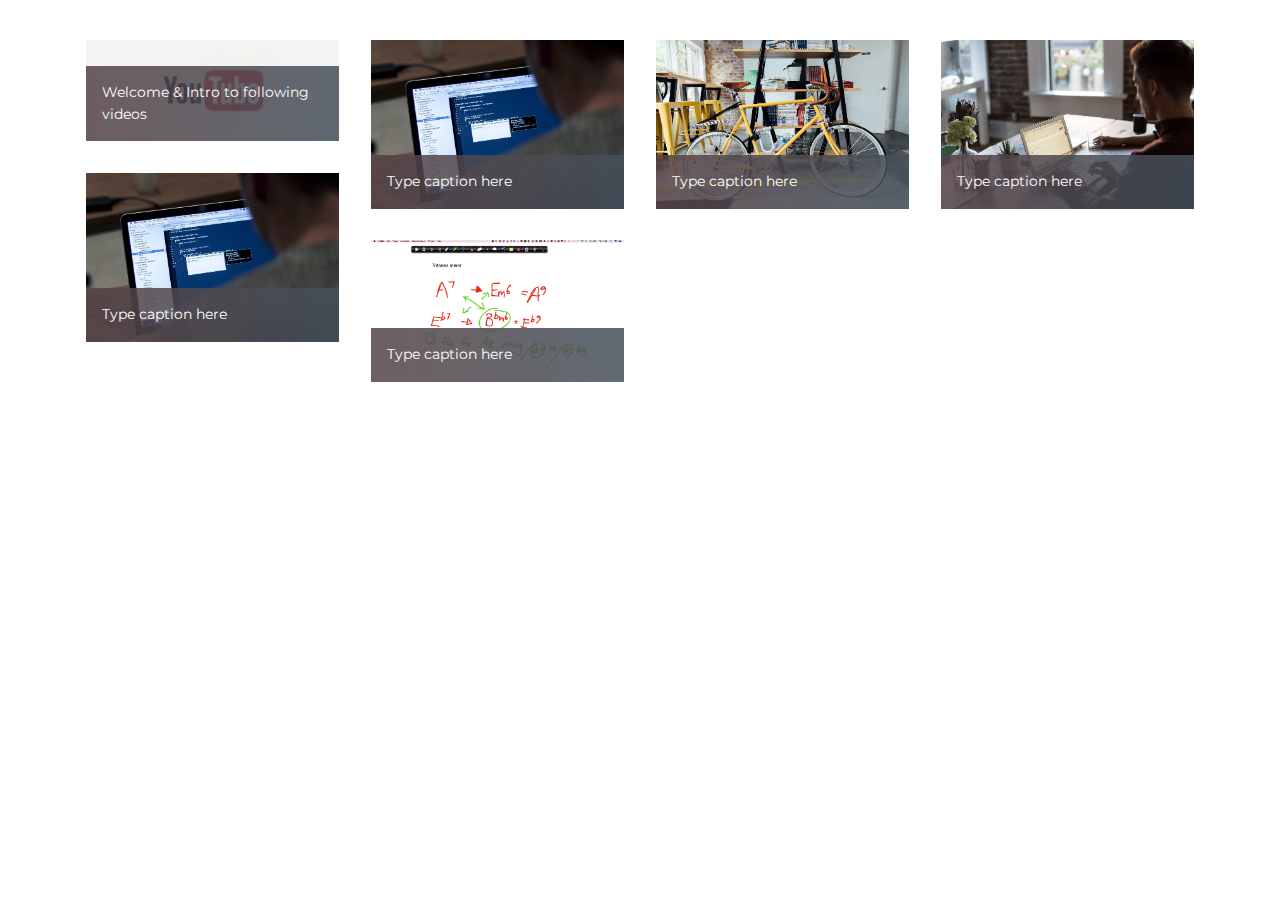
<file: index.html>
<!DOCTYPE html>
<html>
<head>
  <!-- Site made with Mobirise Website Builder v3.11.1, https://mobirise.com -->
  <meta charset="UTF-8">
  <meta http-equiv="X-UA-Compatible" content="IE=edge">
  <meta name="generator" content="Mobirise v3.11.1, mobirise.com">
  <meta name="viewport" content="width=device-width, initial-scale=1">
  <link rel="shortcut icon" href="assets/images/logo.png" type="image/x-icon">
  <meta name="description" content="">
  
  <link rel="stylesheet" href="https://fonts.googleapis.com/css?family=Lora:400,700,400italic,700italic&amp;subset=latin">
  <link rel="stylesheet" href="https://fonts.googleapis.com/css?family=Montserrat:400,700">
  <link rel="stylesheet" href="https://fonts.googleapis.com/css?family=Raleway:100,100i,200,200i,300,300i,400,400i,500,500i,600,600i,700,700i,800,800i,900,900i">
  <link rel="stylesheet" href="assets/bootstrap-material-design-font/css/material.css">
  <link rel="stylesheet" href="assets/et-line-font-plugin/style.css">
  <link rel="stylesheet" href="assets/tether/tether.min.css">
  <link rel="stylesheet" href="assets/bootstrap/css/bootstrap.min.css">
  <link rel="stylesheet" href="assets/animate.css/animate.min.css">
  <link rel="stylesheet" href="assets/theme/css/style.css">
  <link rel="stylesheet" href="assets/mobirise-gallery/style.css">
  <link rel="stylesheet" href="assets/mobirise/css/mbr-additional.css" type="text/css">
  
  
  
</head>
<body>
<section class="mbr-gallery mbr-section mbr-section-nopadding mbr-slider-carousel" id="gallery3-5" data-filter="false" style="background-color: rgb(255, 255, 255); padding-top: 1.5rem; padding-bottom: 1.5rem;">
    <!-- Filter -->
    

    <!-- Gallery -->
    <div class="mbr-gallery-row container">
        <div class=" mbr-gallery-layout-default">
            <div>
                <div>
                    <div class="mbr-gallery-item mbr-gallery-item__mobirise3 mbr-gallery-item--p1 video-slide" data-tags="Animated" data-video-url="https://vimeo.com/164221927">
                        <div href="#lb-gallery3-5" data-slide-to="0" data-toggle="modal">
                            <div></div>
                            <img alt="" src="assets/images/logo.jpg">

                            
                            <span class="icon-video"></span>
                            
                            <span class="mbr-gallery-title">Welcome &amp; Intro to following videos<br></span>
                        </div>
                    </div><div class="mbr-gallery-item mbr-gallery-item__mobirise3 mbr-gallery-item--p1" data-tags="Responsive" data-video-url="false">
                        <div href="#lb-gallery3-5" data-slide-to="1" data-toggle="modal">
                            
                            

                            <img alt="" src="assets/images/code-man-small.jpg">
                            
                            <span class="icon-focus"></span>
                            <span class="mbr-gallery-title">Type caption here</span>
                        </div>
                    </div><div class="mbr-gallery-item mbr-gallery-item__mobirise3 mbr-gallery-item--p1" data-tags="Awesome" data-video-url="false">
                        <div href="#lb-gallery3-5" data-slide-to="2" data-toggle="modal">
                            
                            

                            <img alt="" src="assets/images/bike-small.jpg">
                            
                            <span class="icon-focus"></span>
                            <span class="mbr-gallery-title">Type caption here</span>
                        </div>
                    </div><div class="mbr-gallery-item mbr-gallery-item__mobirise3 mbr-gallery-item--p1" data-tags="Creative" data-video-url="false">
                        <div href="#lb-gallery3-5" data-slide-to="3" data-toggle="modal">
                            
                            

                            <img alt="" src="assets/images/coworkers-small.jpg">
                            
                            <span class="icon-focus"></span>
                            <span class="mbr-gallery-title">Type caption here</span>
                        </div>
                    </div><div class="mbr-gallery-item mbr-gallery-item__mobirise3 mbr-gallery-item--p1" data-tags="Responsive" data-video-url="false">
                        <div href="#lb-gallery3-5" data-slide-to="4" data-toggle="modal">
                            
                            

                            <img alt="" src="assets/images/code-man-small.jpg">
                            
                            <span class="icon-focus"></span>
                            <span class="mbr-gallery-title">Type caption here</span>
                        </div>
                    </div><div class="mbr-gallery-item mbr-gallery-item__mobirise3 mbr-gallery-item--p1" data-tags="Responsive" data-video-url="false">
                        <div href="#lb-gallery3-5" data-slide-to="5" data-toggle="modal">
                            
                            

                            <img alt="" src="assets/images/alex-tritones-minor-explanation-2000x1122-800x448.png">
                            
                            <span class="icon-focus"></span>
                            <span class="mbr-gallery-title">Type caption here</span>
                        </div>
                    </div>
                </div>
            </div>
            <div class="clearfix"></div>
        </div>
    </div>

    <!-- Lightbox -->
    <div data-app-prevent-settings="" class="mbr-slider modal fade carousel slide" tabindex="-1" data-keyboard="true" data-interval="false" id="lb-gallery3-5">
        <div class="modal-dialog">
            <div class="modal-content">
                <div class="modal-body">
                    <ol class="carousel-indicators">
                        <li data-app-prevent-settings="" data-target="#lb-gallery3-5" data-slide-to="0"></li><li data-app-prevent-settings="" data-target="#lb-gallery3-5" data-slide-to="1"></li><li data-app-prevent-settings="" data-target="#lb-gallery3-5" data-slide-to="2"></li><li data-app-prevent-settings="" data-target="#lb-gallery3-5" data-slide-to="3"></li><li data-app-prevent-settings="" data-target="#lb-gallery3-5" data-slide-to="4"></li><li data-app-prevent-settings="" data-target="#lb-gallery3-5" class=" active" data-slide-to="5"></li>
                    </ol>
                    <div class="carousel-inner">
                        <div class="carousel-item video-container">
                            <img alt="" src="assets/images/desktop.jpg">
                        </div><div class="carousel-item">
                            <img alt="" src="assets/images/code-man.jpg">
                        </div><div class="carousel-item">
                            <img alt="" src="assets/images/bike.jpg">
                        </div><div class="carousel-item">
                            <img alt="" src="assets/images/coworkers.jpg">
                        </div><div class="carousel-item">
                            <img alt="" src="assets/images/code-man.jpg">
                        </div><div class="carousel-item active">
                            <img alt="" src="assets/images/alex-tritones-minor-explanation-2000x1122.png">
                        </div>
                    </div>
                    <a class="left carousel-control" role="button" data-slide="prev" href="#lb-gallery3-5">
                        <span class="icon-prev" aria-hidden="true"></span>
                        <span class="sr-only">Previous</span>
                    </a>
                    <a class="right carousel-control" role="button" data-slide="next" href="#lb-gallery3-5">
                        <span class="icon-next" aria-hidden="true"></span>
                        <span class="sr-only">Next</span>
                    </a>

                    <a class="close" href="#" role="button" data-dismiss="modal">
                        <span aria-hidden="true">×</span>
                        <span class="sr-only">Close</span>
                    </a>
                </div>
            </div>
        </div>
    </div>
</section>


  <section class="engine"><a rel="external" href="https://mobirise.com">Mobirise</a></section><script src="assets/web/assets/jquery/jquery.min.js"></script>
  <script src="assets/tether/tether.min.js"></script>
  <script src="assets/bootstrap/js/bootstrap.min.js"></script>
  <script src="assets/smooth-scroll/SmoothScroll.js"></script>
  <script src="assets/masonry/masonry.pkgd.min.js"></script>
  <script src="assets/imagesloaded/imagesloaded.pkgd.min.js"></script>
  <script src="assets/bootstrap-carousel-swipe/bootstrap-carousel-swipe.js"></script>
  <script src="assets/viewportChecker/jquery.viewportchecker.js"></script>
  <script src="assets/theme/js/script.js"></script>
  <script src="assets/mobirise-gallery/player.min.js"></script>
  <script src="assets/mobirise-gallery/script.js"></script>
  
  
  <input name="animation" type="hidden">
   <div id="scrollToTop" class="scrollToTop mbr-arrow-up"><a style="text-align: center;"><i class="mbr-arrow-up-icon"></i></a></div>
  </body>
</html>
</file>
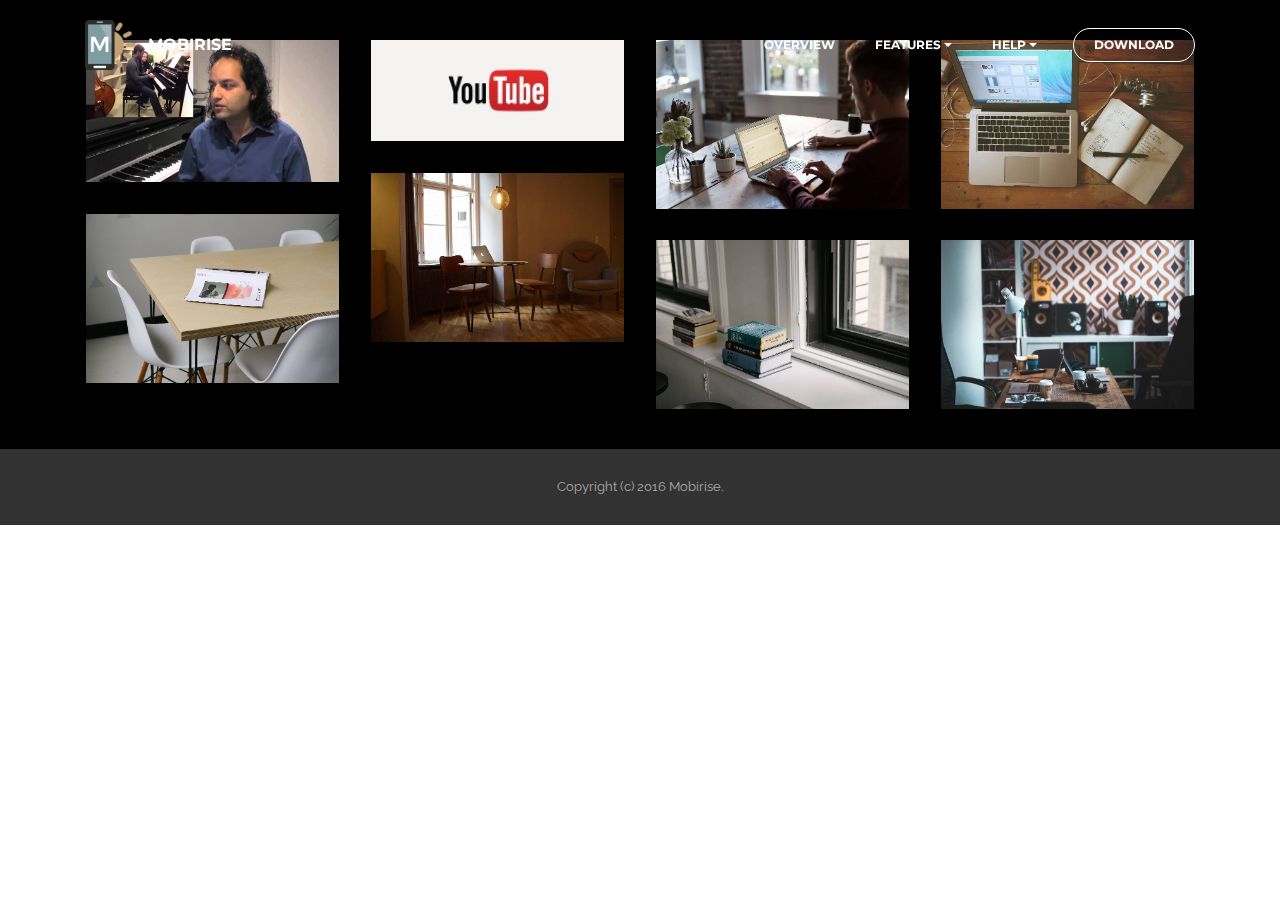
<file: page1.html>
<!DOCTYPE html>
<html>
<head>
  <!-- Site made with Mobirise Website Builder v3.11.1, https://mobirise.com -->
  <meta charset="UTF-8">
  <meta http-equiv="X-UA-Compatible" content="IE=edge">
  <meta name="generator" content="Mobirise v3.11.1, mobirise.com">
  <meta name="viewport" content="width=device-width, initial-scale=1">
  <link rel="shortcut icon" href="assets/images/logo.png" type="image/x-icon">
  <meta name="description" content="Website Builder Description">
  <title>Website Builder Title</title>
  <link rel="stylesheet" href="https://fonts.googleapis.com/css?family=Lora:400,700,400italic,700italic&amp;subset=latin">
  <link rel="stylesheet" href="https://fonts.googleapis.com/css?family=Montserrat:400,700">
  <link rel="stylesheet" href="https://fonts.googleapis.com/css?family=Raleway:100,100i,200,200i,300,300i,400,400i,500,500i,600,600i,700,700i,800,800i,900,900i">
  <link rel="stylesheet" href="assets/bootstrap-material-design-font/css/material.css">
  <link rel="stylesheet" href="assets/et-line-font-plugin/style.css">
  <link rel="stylesheet" href="assets/tether/tether.min.css">
  <link rel="stylesheet" href="assets/bootstrap/css/bootstrap.min.css">
  <link rel="stylesheet" href="assets/dropdown/css/style.css">
  <link rel="stylesheet" href="assets/animate.css/animate.min.css">
  <link rel="stylesheet" href="assets/theme/css/style.css">
  <link rel="stylesheet" href="assets/mobirise-gallery/style.css">
  <link rel="stylesheet" href="assets/mobirise/css/mbr-additional.css" type="text/css">
  
  
  
</head>
<body>
<section id="menu-2">

    <nav class="navbar navbar-dropdown bg-color transparent navbar-fixed-top">
        <div class="container">

            <div class="mbr-table">
                <div class="mbr-table-cell">

                    <div class="navbar-brand">
                        <a href="https://mobirise.com" class="navbar-logo"><img src="assets/images/logo4.png" alt="Mobirise"></a>
                        <a class="navbar-caption" href="https://mobirise.com">MOBIRISE</a>
                    </div>

                </div>
                <div class="mbr-table-cell">

                    <button class="navbar-toggler pull-xs-right hidden-md-up" type="button" data-toggle="collapse" data-target="#exCollapsingNavbar">
                        <div class="hamburger-icon"></div>
                    </button>

                    <ul class="nav-dropdown collapse pull-xs-right nav navbar-nav navbar-toggleable-sm" id="exCollapsingNavbar"><li class="nav-item"><a class="nav-link link" href="https://mobirise.com/">OVERVIEW</a></li><li class="nav-item dropdown"><a class="nav-link link dropdown-toggle" data-toggle="dropdown-submenu" href="https://mobirise.com/">FEATURES</a><div class="dropdown-menu"><a class="dropdown-item" href="https://mobirise.com/">Mobile friendly</a><a class="dropdown-item" href="https://mobirise.com/">Based on Bootstrap</a><div class="dropdown"><a class="dropdown-item dropdown-toggle" data-toggle="dropdown-submenu" href="https://mobirise.com/">Trendy blocks</a><div class="dropdown-menu dropdown-submenu"><a class="dropdown-item" href="https://mobirise.com/">Image/content slider</a><a class="dropdown-item" href="https://mobirise.com/">Contact forms</a><a class="dropdown-item" href="https://mobirise.com/">Image gallery</a><a class="dropdown-item" href="https://mobirise.com/">Mobile menu</a><a class="dropdown-item" href="https://mobirise.com/">Google maps</a><a class="dropdown-item" href="https://mobirise.com/">Social buttons</a><a class="dropdown-item" href="https://mobirise.com/">Google fonts</a><a class="dropdown-item" href="https://mobirise.com/">Video background</a></div></div><a class="dropdown-item" href="https://mobirise.com/">Host anywhere</a></div></li><li class="nav-item dropdown"><a class="nav-link link dropdown-toggle" data-toggle="dropdown-submenu" href="https://mobirise.com/">HELP</a><div class="dropdown-menu"><a class="dropdown-item" href="http://forums.mobirise.com/">Forum</a><a class="dropdown-item" href="https://mobirise.com/">Tutorials</a><a class="dropdown-item" href="https://mobirise.com/">Contact us</a></div></li><li class="nav-item nav-btn"><a class="nav-link btn btn-white btn-white-outline" href="https://mobirise.com/">DOWNLOAD</a></li></ul>
                    <button hidden="" class="navbar-toggler navbar-close" type="button" data-toggle="collapse" data-target="#exCollapsingNavbar">
                        <div class="close-icon"></div>
                    </button>

                </div>
            </div>

        </div>
    </nav>

</section>

<section class="engine"><a rel="external" href="https://mobirise.com">mobirise.com</a></section><section class="mbr-gallery mbr-section mbr-section-nopadding mbr-slider-carousel mbr-after-navbar" id="gallery3-4" data-filter="false" style="background-color: rgb(0, 0, 0); padding-top: 1.5rem; padding-bottom: 1.5rem;">
    <!-- Filter -->
    

    <!-- Gallery -->
    <div class="mbr-gallery-row container">
        <div class=" mbr-gallery-layout-default">
            <div>
                <div>
                    <div class="mbr-gallery-item mbr-gallery-item__mobirise3 mbr-gallery-item--p1 video-slide" data-tags="Awesome" data-video-url="https://www.youtube.com/watch?v=nrReafgzprQ">
                        <div href="#lb-gallery3-4" data-slide-to="0" data-toggle="modal">
                            <div></div>
                            <img alt="" src="assets/images/2017-02-03-08-14-19.jpg">

                            
                            <span class="icon-video"></span>
                            
                            
                        </div>
                    </div><div class="mbr-gallery-item mbr-gallery-item__mobirise3 mbr-gallery-item--p1 video-slide" data-tags="Responsive" data-video-url="https://vimeo.com/164221927">
                        <div href="#lb-gallery3-4" data-slide-to="1" data-toggle="modal">
                            <div></div>
                            <img alt="" src="assets/images/logo.jpg">

                            
                            <span class="icon-video"></span>
                            
                            
                        </div>
                    </div><div class="mbr-gallery-item mbr-gallery-item__mobirise3 mbr-gallery-item--p1" data-tags="Creative" data-video-url="false">
                        <div href="#lb-gallery3-4" data-slide-to="2" data-toggle="modal">
                            
                            

                            <img alt="" src="assets/images/coworkers-small.jpg">
                            
                            <span class="icon-focus"></span>
                            
                        </div>
                    </div><div class="mbr-gallery-item mbr-gallery-item__mobirise3 mbr-gallery-item--p1" data-tags="Animated" data-video-url="false">
                        <div href="#lb-gallery3-4" data-slide-to="3" data-toggle="modal">
                            
                            

                            <img alt="" src="assets/images/desktop-small.jpg">
                            
                            <span class="icon-focus"></span>
                            
                        </div>
                    </div><div class="mbr-gallery-item mbr-gallery-item__mobirise3 mbr-gallery-item--p1" data-tags="Awesome" data-video-url="false">
                        <div href="#lb-gallery3-4" data-slide-to="4" data-toggle="modal">
                            
                            

                            <img alt="" src="assets/images/room-laptop-small.jpg">
                            
                            <span class="icon-focus"></span>
                            
                        </div>
                    </div><div class="mbr-gallery-item mbr-gallery-item__mobirise3 mbr-gallery-item--p1" data-tags="Beautiful" data-video-url="false">
                        <div href="#lb-gallery3-4" data-slide-to="5" data-toggle="modal">
                            
                            

                            <img alt="" src="assets/images/table-small.jpg">
                            
                            <span class="icon-focus"></span>
                            
                        </div>
                    </div><div class="mbr-gallery-item mbr-gallery-item__mobirise3 mbr-gallery-item--p1" data-tags="Responsive" data-video-url="false">
                        <div href="#lb-gallery3-4" data-slide-to="6" data-toggle="modal">
                            
                            

                            <img alt="" src="assets/images/windows-books-small.jpg">
                            
                            <span class="icon-focus"></span>
                            
                        </div>
                    </div><div class="mbr-gallery-item mbr-gallery-item__mobirise3 mbr-gallery-item--p1" data-tags="Animated" data-video-url="false">
                        <div href="#lb-gallery3-4" data-slide-to="7" data-toggle="modal">
                            
                            

                            <img alt="" src="assets/images/working-area-small.jpg">
                            
                            <span class="icon-focus"></span>
                            
                        </div>
                    </div>
                </div>
            </div>
            <div class="clearfix"></div>
        </div>
    </div>

    <!-- Lightbox -->
    <div data-app-prevent-settings="" class="mbr-slider modal fade carousel slide" tabindex="-1" data-keyboard="true" data-interval="false" id="lb-gallery3-4">
        <div class="modal-dialog">
            <div class="modal-content">
                <div class="modal-body">
                    <ol class="carousel-indicators">
                        <li data-app-prevent-settings="" data-target="#lb-gallery3-4" data-slide-to="0"></li><li data-app-prevent-settings="" data-target="#lb-gallery3-4" class=" active" data-slide-to="1"></li><li data-app-prevent-settings="" data-target="#lb-gallery3-4" data-slide-to="2"></li><li data-app-prevent-settings="" data-target="#lb-gallery3-4" data-slide-to="3"></li><li data-app-prevent-settings="" data-target="#lb-gallery3-4" data-slide-to="4"></li><li data-app-prevent-settings="" data-target="#lb-gallery3-4" data-slide-to="5"></li><li data-app-prevent-settings="" data-target="#lb-gallery3-4" data-slide-to="6"></li><li data-app-prevent-settings="" data-target="#lb-gallery3-4" data-slide-to="7"></li>
                    </ol>
                    <div class="carousel-inner">
                        <div class="carousel-item video-container">
                            <img alt="" src="assets/images/bike.jpg">
                        </div><div class="carousel-item active video-container">
                            <img alt="" src="assets/images/code-man.jpg">
                        </div><div class="carousel-item">
                            <img alt="" src="assets/images/coworkers.jpg">
                        </div><div class="carousel-item">
                            <img alt="" src="assets/images/desktop.jpg">
                        </div><div class="carousel-item">
                            <img alt="" src="assets/images/room-laptop.jpg">
                        </div><div class="carousel-item">
                            <img alt="" src="assets/images/table.jpg">
                        </div><div class="carousel-item">
                            <img alt="" src="assets/images/windows-books.jpg">
                        </div><div class="carousel-item">
                            <img alt="" src="assets/images/working-area.jpg">
                        </div>
                    </div>
                    <a class="left carousel-control" role="button" data-slide="prev" href="#lb-gallery3-4">
                        <span class="icon-prev" aria-hidden="true"></span>
                        <span class="sr-only">Previous</span>
                    </a>
                    <a class="right carousel-control" role="button" data-slide="next" href="#lb-gallery3-4">
                        <span class="icon-next" aria-hidden="true"></span>
                        <span class="sr-only">Next</span>
                    </a>

                    <a class="close" href="#" role="button" data-dismiss="modal">
                        <span aria-hidden="true">×</span>
                        <span class="sr-only">Close</span>
                    </a>
                </div>
            </div>
        </div>
    </div>
</section>

<footer class="mbr-small-footer mbr-section mbr-section-nopadding" id="footer1-3" style="background-color: rgb(50, 50, 50); padding-top: 1.75rem; padding-bottom: 1.75rem;">
    
    <div class="container">
        <p class="text-xs-center">Copyright (c) 2016 Mobirise.</p>
    </div>
</footer>


  <script src="assets/web/assets/jquery/jquery.min.js"></script>
  <script src="assets/tether/tether.min.js"></script>
  <script src="assets/bootstrap/js/bootstrap.min.js"></script>
  <script src="assets/smooth-scroll/SmoothScroll.js"></script>
  <script src="assets/dropdown/js/script.min.js"></script>
  <script src="assets/touchSwipe/jquery.touchSwipe.min.js"></script>
  <script src="assets/viewportChecker/jquery.viewportchecker.js"></script>
  <script src="assets/masonry/masonry.pkgd.min.js"></script>
  <script src="assets/imagesloaded/imagesloaded.pkgd.min.js"></script>
  <script src="assets/bootstrap-carousel-swipe/bootstrap-carousel-swipe.js"></script>
  <script src="assets/theme/js/script.js"></script>
  <script src="assets/mobirise-gallery/player.min.js"></script>
  <script src="assets/mobirise-gallery/script.js"></script>
  
  
  <input name="animation" type="hidden">
   <div id="scrollToTop" class="scrollToTop mbr-arrow-up"><a style="text-align: center;"><i class="mbr-arrow-up-icon"></i></a></div>
  </body>
</html>
</file>
<file: assets/bootstrap-material-design-font/css/material.css>
@font-face {
  font-family: 'Material-Design-Icons';
  src: url('../fonts/Material-Design-Icons.eot?3ocs8m');
  src: url('../fonts/Material-Design-Icons.eot?#iefix3ocs8m') format('embedded-opentype'), url('../fonts/Material-Design-Icons.woff?3ocs8m') format('woff'), url('../fonts/Material-Design-Icons.ttf?3ocs8m') format('truetype'), url('../fonts/Material-Design-Icons.svg?3ocs8m#Material-Design-Icons') format('svg');
  font-weight: normal;
  font-style: normal;
}
[class^="mdi-"],
[class*="mdi-"] {
  speak: none;
  display: inline-block;
  font-style: normal;
  font-variant:normal;
  font-weight:normal;
  /*font-size:24px;*/
  line-height:1;
  font-family:'Material-Design-Icons' !important;
  text-rendering: auto;
  
  -webkit-font-smoothing: antialiased;
  -moz-osx-font-smoothing: grayscale;
  -webkit-transform: translate(0, 0);
      -ms-transform: translate(0, 0);
          transform: translate(0, 0);
}
[class^="mdi-"]:before,
[class*="mdi-"]:before {
  display: inline-block;
  speak: none;
  text-decoration: inherit;
}
[class^="mdi-"].pull-left,
[class*="mdi-"].pull-left {
  margin-right: .3em;
}
[class^="mdi-"].pull-right,
[class*="mdi-"].pull-right {
  margin-left: .3em;
}
[class^="mdi-"].mdi-lg:before,
[class*="mdi-"].mdi-lg:before,
[class^="mdi-"].mdi-lg:after,
[class*="mdi-"].mdi-lg:after {
  font-size: 1.33333333em;
  line-height: 0.75em;
  vertical-align: -15%;
}
[class^="mdi-"].mdi-2x:before,
[class*="mdi-"].mdi-2x:before,
[class^="mdi-"].mdi-2x:after,
[class*="mdi-"].mdi-2x:after {
  font-size: 2em;
}
[class^="mdi-"].mdi-3x:before,
[class*="mdi-"].mdi-3x:before,
[class^="mdi-"].mdi-3x:after,
[class*="mdi-"].mdi-3x:after {
  font-size: 3em;
}
[class^="mdi-"].mdi-4x:before,
[class*="mdi-"].mdi-4x:before,
[class^="mdi-"].mdi-4x:after,
[class*="mdi-"].mdi-4x:after {
  font-size: 4em;
}
[class^="mdi-"].mdi-5x:before,
[class*="mdi-"].mdi-5x:before,
[class^="mdi-"].mdi-5x:after,
[class*="mdi-"].mdi-5x:after {
  font-size: 5em;
}
[class^="mdi-device-signal-cellular-"]:after,
[class^="mdi-device-battery-"]:after,
[class^="mdi-device-battery-charging-"]:after,
[class^="mdi-device-signal-cellular-connected-no-internet-"]:after,
[class^="mdi-device-signal-wifi-"]:after,
[class^="mdi-device-signal-wifi-statusbar-not-connected"]:after,
.mdi-device-network-wifi:after {
  opacity: .3;
  position: absolute;
  left: 0;
  top: 0;
  z-index: 1;
  display: inline-block;
  speak: none;
  text-decoration: inherit;
}
[class^="mdi-device-signal-cellular-"]:after {
  content: "\e758";
}
[class^="mdi-device-battery-"]:after {
  content: "\e735";
}
[class^="mdi-device-battery-charging-"]:after {
  content: "\e733";
}
[class^="mdi-device-signal-cellular-connected-no-internet-"]:after {
  content: "\e75d";
}
[class^="mdi-device-signal-wifi-"]:after,
.mdi-device-network-wifi:after {
  content: "\e765";
}
[class^="mdi-device-signal-wifi-statusbasr-not-connected"]:after {
  content: "\e8f7";
}
.mdi-device-signal-cellular-off:after,
.mdi-device-signal-cellular-null:after,
.mdi-device-signal-cellular-no-sim:after,
.mdi-device-signal-wifi-off:after,
.mdi-device-signal-wifi-4-bar:after,
.mdi-device-signal-cellular-4-bar:after,
.mdi-device-battery-alert:after,
.mdi-device-signal-cellular-connected-no-internet-4-bar:after,
.mdi-device-battery-std:after,
.mdi-device-battery-full .mdi-device-battery-unknown:after {
  content: "";
}
.mdi-fw {
  width: 1.28571429em;
  text-align: center;
}
.mdi-ul {
  padding-left: 0;
  margin-left: 2.14285714em;
  list-style-type: none;
}
.mdi-ul > li {
  position: relative;
}
.mdi-li {
  position: absolute;
  left: -2.14285714em;
  width: 2.14285714em;
  top: 0.14285714em;
  text-align: center;
}
.mdi-li.mdi-lg {
  left: -1.85714286em;
}
.mdi-border {
  padding: .2em .25em .15em;
  border: solid 0.08em #eeeeee;
  border-radius: .1em;
}
.mdi-spin {
  -webkit-animation: mdi-spin 2s infinite linear;
  animation: mdi-spin 2s infinite linear;
  -webkit-transform-origin: 50% 50%;
  -ms-transform-origin: 50% 50%;
      transform-origin: 50% 50%;
}
.mdi-pulse {
  -webkit-animation: mdi-spin 1s steps(8) infinite;
  animation: mdi-spin 1s steps(8) infinite;
  -webkit-transform-origin: 50% 50%;
  -ms-transform-origin: 50% 50%;
      transform-origin: 50% 50%;
}
@-webkit-keyframes mdi-spin {
  0% {
    -webkit-transform: rotate(0deg);
    transform: rotate(0deg);
  }
  100% {
    -webkit-transform: rotate(359deg);
    transform: rotate(359deg);
  }
}
@keyframes mdi-spin {
  0% {
    -webkit-transform: rotate(0deg);
    transform: rotate(0deg);
  }
  100% {
    -webkit-transform: rotate(359deg);
    transform: rotate(359deg);
  }
}
.mdi-rotate-90 {
  filter: progid:DXImageTransform.Microsoft.BasicImage(rotation=1);
  -webkit-transform: rotate(90deg);
  -ms-transform: rotate(90deg);
  transform: rotate(90deg);
}
.mdi-rotate-180 {
  filter: progid:DXImageTransform.Microsoft.BasicImage(rotation=2);
  -webkit-transform: rotate(180deg);
  -ms-transform: rotate(180deg);
  transform: rotate(180deg);
}
.mdi-rotate-270 {
  filter: progid:DXImageTransform.Microsoft.BasicImage(rotation=3);
  -webkit-transform: rotate(270deg);
  -ms-transform: rotate(270deg);
  transform: rotate(270deg);
}
.mdi-flip-horizontal {
  filter: progid:DXImageTransform.Microsoft.BasicImage(rotation=0, mirror=1);
  -webkit-transform: scale(-1, 1);
  -ms-transform: scale(-1, 1);
  transform: scale(-1, 1);
}
.mdi-flip-vertical {
  filter: progid:DXImageTransform.Microsoft.BasicImage(rotation=2, mirror=1);
  -webkit-transform: scale(1, -1);
  -ms-transform: scale(1, -1);
  transform: scale(1, -1);
}
:root .mdi-rotate-90,
:root .mdi-rotate-180,
:root .mdi-rotate-270,
:root .mdi-flip-horizontal,
:root .mdi-flip-vertical {
  -webkit-filter: none;
          filter: none;
}
.mdi-stack {
  position: relative;
  display: inline-block;
  width: 2em;
  height: 2em;
  line-height: 2em;
  vertical-align: middle;
}
.mdi-stack-1x,
.mdi-stack-2x {
  position: absolute;
  left: 0;
  width: 100%;
  text-align: center;
}
.mdi-stack-1x {
  line-height: inherit;
}
.mdi-stack-2x {
  font-size: 2em;
}
.mdi-inverse {
  color: #ffffff;
}
/* Start Icons */
.mdi-action-3d-rotation:before {
  content: "\e600";
}
.mdi-action-accessibility:before {
  content: "\e601";
}
.mdi-action-account-balance-wallet:before {
  content: "\e602";
}
.mdi-action-account-balance:before {
  content: "\e603";
}
.mdi-action-account-box:before {
  content: "\e604";
}
.mdi-action-account-child:before {
  content: "\e605";
}
.mdi-action-account-circle:before {
  content: "\e606";
}
.mdi-action-add-shopping-cart:before {
  content: "\e607";
}
.mdi-action-alarm-add:before {
  content: "\e608";
}
.mdi-action-alarm-off:before {
  content: "\e609";
}
.mdi-action-alarm-on:before {
  content: "\e60a";
}
.mdi-action-alarm:before {
  content: "\e60b";
}
.mdi-action-android:before {
  content: "\e60c";
}
.mdi-action-announcement:before {
  content: "\e60d";
}
.mdi-action-aspect-ratio:before {
  content: "\e60e";
}
.mdi-action-assessment:before {
  content: "\e60f";
}
.mdi-action-assignment-ind:before {
  content: "\e610";
}
.mdi-action-assignment-late:before {
  content: "\e611";
}
.mdi-action-assignment-return:before {
  content: "\e612";
}
.mdi-action-assignment-returned:before {
  content: "\e613";
}
.mdi-action-assignment-turned-in:before {
  content: "\e614";
}
.mdi-action-assignment:before {
  content: "\e615";
}
.mdi-action-autorenew:before {
  content: "\e616";
}
.mdi-action-backup:before {
  content: "\e617";
}
.mdi-action-book:before {
  content: "\e618";
}
.mdi-action-bookmark-outline:before {
  content: "\e619";
}
.mdi-action-bookmark:before {
  content: "\e61a";
}
.mdi-action-bug-report:before {
  content: "\e61b";
}
.mdi-action-cached:before {
  content: "\e61c";
}
.mdi-action-check-circle:before {
  content: "\e61d";
}
.mdi-action-class:before {
  content: "\e61e";
}
.mdi-action-credit-card:before {
  content: "\e61f";
}
.mdi-action-dashboard:before {
  content: "\e620";
}
.mdi-action-delete:before {
  content: "\e621";
}
.mdi-action-description:before {
  content: "\e622";
}
.mdi-action-dns:before {
  content: "\e623";
}
.mdi-action-done-all:before {
  content: "\e624";
}
.mdi-action-done:before {
  content: "\e625";
}
.mdi-action-event:before {
  content: "\e626";
}
.mdi-action-exit-to-app:before {
  content: "\e627";
}
.mdi-action-explore:before {
  content: "\e628";
}
.mdi-action-extension:before {
  content: "\e629";
}
.mdi-action-face-unlock:before {
  content: "\e62a";
}
.mdi-action-favorite-outline:before {
  content: "\e62b";
}
.mdi-action-favorite:before {
  content: "\e62c";
}
.mdi-action-find-in-page:before {
  content: "\e62d";
}
.mdi-action-find-replace:before {
  content: "\e62e";
}
.mdi-action-flip-to-back:before {
  content: "\e62f";
}
.mdi-action-flip-to-front:before {
  content: "\e630";
}
.mdi-action-get-app:before {
  content: "\e631";
}
.mdi-action-grade:before {
  content: "\e632";
}
.mdi-action-group-work:before {
  content: "\e633";
}
.mdi-action-help:before {
  content: "\e634";
}
.mdi-action-highlight-remove:before {
  content: "\e635";
}
.mdi-action-history:before {
  content: "\e636";
}
.mdi-action-home:before {
  content: "\e637";
}
.mdi-action-https:before {
  content: "\e638";
}
.mdi-action-info-outline:before {
  content: "\e639";
}
.mdi-action-info:before {
  content: "\e63a";
}
.mdi-action-input:before {
  content: "\e63b";
}
.mdi-action-invert-colors:before {
  content: "\e63c";
}
.mdi-action-label-outline:before {
  content: "\e63d";
}
.mdi-action-label:before {
  content: "\e63e";
}
.mdi-action-language:before {
  content: "\e63f";
}
.mdi-action-launch:before {
  content: "\e640";
}
.mdi-action-list:before {
  content: "\e641";
}
.mdi-action-lock-open:before {
  content: "\e642";
}
.mdi-action-lock-outline:before {
  content: "\e643";
}
.mdi-action-lock:before {
  content: "\e644";
}
.mdi-action-loyalty:before {
  content: "\e645";
}
.mdi-action-markunread-mailbox:before {
  content: "\e646";
}
.mdi-action-note-add:before {
  content: "\e647";
}
.mdi-action-open-in-browser:before {
  content: "\e648";
}
.mdi-action-open-in-new:before {
  content: "\e649";
}
.mdi-action-open-with:before {
  content: "\e64a";
}
.mdi-action-pageview:before {
  content: "\e64b";
}
.mdi-action-payment:before {
  content: "\e64c";
}
.mdi-action-perm-camera-mic:before {
  content: "\e64d";
}
.mdi-action-perm-contact-cal:before {
  content: "\e64e";
}
.mdi-action-perm-data-setting:before {
  content: "\e64f";
}
.mdi-action-perm-device-info:before {
  content: "\e650";
}
.mdi-action-perm-identity:before {
  content: "\e651";
}
.mdi-action-perm-media:before {
  content: "\e652";
}
.mdi-action-perm-phone-msg:before {
  content: "\e653";
}
.mdi-action-perm-scan-wifi:before {
  content: "\e654";
}
.mdi-action-picture-in-picture:before {
  content: "\e655";
}
.mdi-action-polymer:before {
  content: "\e656";
}
.mdi-action-print:before {
  content: "\e657";
}
.mdi-action-query-builder:before {
  content: "\e658";
}
.mdi-action-question-answer:before {
  content: "\e659";
}
.mdi-action-receipt:before {
  content: "\e65a";
}
.mdi-action-redeem:before {
  content: "\e65b";
}
.mdi-action-reorder:before {
  content: "\e65c";
}
.mdi-action-report-problem:before {
  content: "\e65d";
}
.mdi-action-restore:before {
  content: "\e65e";
}
.mdi-action-room:before {
  content: "\e65f";
}
.mdi-action-schedule:before {
  content: "\e660";
}
.mdi-action-search:before {
  content: "\e661";
}
.mdi-action-settings-applications:before {
  content: "\e662";
}
.mdi-action-settings-backup-restore:before {
  content: "\e663";
}
.mdi-action-settings-bluetooth:before {
  content: "\e664";
}
.mdi-action-settings-cell:before {
  content: "\e665";
}
.mdi-action-settings-display:before {
  content: "\e666";
}
.mdi-action-settings-ethernet:before {
  content: "\e667";
}
.mdi-action-settings-input-antenna:before {
  content: "\e668";
}
.mdi-action-settings-input-component:before {
  content: "\e669";
}
.mdi-action-settings-input-composite:before {
  content: "\e66a";
}
.mdi-action-settings-input-hdmi:before {
  content: "\e66b";
}
.mdi-action-settings-input-svideo:before {
  content: "\e66c";
}
.mdi-action-settings-overscan:before {
  content: "\e66d";
}
.mdi-action-settings-phone:before {
  content: "\e66e";
}
.mdi-action-settings-power:before {
  content: "\e66f";
}
.mdi-action-settings-remote:before {
  content: "\e670";
}
.mdi-action-settings-voice:before {
  content: "\e671";
}
.mdi-action-settings:before {
  content: "\e672";
}
.mdi-action-shop-two:before {
  content: "\e673";
}
.mdi-action-shop:before {
  content: "\e674";
}
.mdi-action-shopping-basket:before {
  content: "\e675";
}
.mdi-action-shopping-cart:before {
  content: "\e676";
}
.mdi-action-speaker-notes:before {
  content: "\e677";
}
.mdi-action-spellcheck:before {
  content: "\e678";
}
.mdi-action-star-rate:before {
  content: "\e679";
}
.mdi-action-stars:before {
  content: "\e67a";
}
.mdi-action-store:before {
  content: "\e67b";
}
.mdi-action-subject:before {
  content: "\e67c";
}
.mdi-action-supervisor-account:before {
  content: "\e67d";
}
.mdi-action-swap-horiz:before {
  content: "\e67e";
}
.mdi-action-swap-vert-circle:before {
  content: "\e67f";
}
.mdi-action-swap-vert:before {
  content: "\e680";
}
.mdi-action-system-update-tv:before {
  content: "\e681";
}
.mdi-action-tab-unselected:before {
  content: "\e682";
}
.mdi-action-tab:before {
  content: "\e683";
}
.mdi-action-theaters:before {
  content: "\e684";
}
.mdi-action-thumb-down:before {
  content: "\e685";
}
.mdi-action-thumb-up:before {
  content: "\e686";
}
.mdi-action-thumbs-up-down:before {
  content: "\e687";
}
.mdi-action-toc:before {
  content: "\e688";
}
.mdi-action-today:before {
  content: "\e689";
}
.mdi-action-track-changes:before {
  content: "\e68a";
}
.mdi-action-translate:before {
  content: "\e68b";
}
.mdi-action-trending-down:before {
  content: "\e68c";
}
.mdi-action-trending-neutral:before {
  content: "\e68d";
}
.mdi-action-trending-up:before {
  content: "\e68e";
}
.mdi-action-turned-in-not:before {
  content: "\e68f";
}
.mdi-action-turned-in:before {
  content: "\e690";
}
.mdi-action-verified-user:before {
  content: "\e691";
}
.mdi-action-view-agenda:before {
  content: "\e692";
}
.mdi-action-view-array:before {
  content: "\e693";
}
.mdi-action-view-carousel:before {
  content: "\e694";
}
.mdi-action-view-column:before {
  content: "\e695";
}
.mdi-action-view-day:before {
  content: "\e696";
}
.mdi-action-view-headline:before {
  content: "\e697";
}
.mdi-action-view-list:before {
  content: "\e698";
}
.mdi-action-view-module:before {
  content: "\e699";
}
.mdi-action-view-quilt:before {
  content: "\e69a";
}
.mdi-action-view-stream:before {
  content: "\e69b";
}
.mdi-action-view-week:before {
  content: "\e69c";
}
.mdi-action-visibility-off:before {
  content: "\e69d";
}
.mdi-action-visibility:before {
  content: "\e69e";
}
.mdi-action-wallet-giftcard:before {
  content: "\e69f";
}
.mdi-action-wallet-membership:before {
  content: "\e6a0";
}
.mdi-action-wallet-travel:before {
  content: "\e6a1";
}
.mdi-action-work:before {
  content: "\e6a2";
}
.mdi-alert-error:before {
  content: "\e6a3";
}
.mdi-alert-warning:before {
  content: "\e6a4";
}
.mdi-av-album:before {
  content: "\e6a5";
}
.mdi-av-closed-caption:before {
  content: "\e6a6";
}
.mdi-av-equalizer:before {
  content: "\e6a7";
}
.mdi-av-explicit:before {
  content: "\e6a8";
}
.mdi-av-fast-forward:before {
  content: "\e6a9";
}
.mdi-av-fast-rewind:before {
  content: "\e6aa";
}
.mdi-av-games:before {
  content: "\e6ab";
}
.mdi-av-hearing:before {
  content: "\e6ac";
}
.mdi-av-high-quality:before {
  content: "\e6ad";
}
.mdi-av-loop:before {
  content: "\e6ae";
}
.mdi-av-mic-none:before {
  content: "\e6af";
}
.mdi-av-mic-off:before {
  content: "\e6b0";
}
.mdi-av-mic:before {
  content: "\e6b1";
}
.mdi-av-movie:before {
  content: "\e6b2";
}
.mdi-av-my-library-add:before {
  content: "\e6b3";
}
.mdi-av-my-library-books:before {
  content: "\e6b4";
}
.mdi-av-my-library-music:before {
  content: "\e6b5";
}
.mdi-av-new-releases:before {
  content: "\e6b6";
}
.mdi-av-not-interested:before {
  content: "\e6b7";
}
.mdi-av-pause-circle-fill:before {
  content: "\e6b8";
}
.mdi-av-pause-circle-outline:before {
  content: "\e6b9";
}
.mdi-av-pause:before {
  content: "\e6ba";
}
.mdi-av-play-arrow:before {
  content: "\e6bb";
}
.mdi-av-play-circle-fill:before {
  content: "\e6bc";
}
.mdi-av-play-circle-outline:before {
  content: "\e6bd";
}
.mdi-av-play-shopping-bag:before {
  content: "\e6be";
}
.mdi-av-playlist-add:before {
  content: "\e6bf";
}
.mdi-av-queue-music:before {
  content: "\e6c0";
}
.mdi-av-queue:before {
  content: "\e6c1";
}
.mdi-av-radio:before {
  content: "\e6c2";
}
.mdi-av-recent-actors:before {
  content: "\e6c3";
}
.mdi-av-repeat-one:before {
  content: "\e6c4";
}
.mdi-av-repeat:before {
  content: "\e6c5";
}
.mdi-av-replay:before {
  content: "\e6c6";
}
.mdi-av-shuffle:before {
  content: "\e6c7";
}
.mdi-av-skip-next:before {
  content: "\e6c8";
}
.mdi-av-skip-previous:before {
  content: "\e6c9";
}
.mdi-av-snooze:before {
  content: "\e6ca";
}
.mdi-av-stop:before {
  content: "\e6cb";
}
.mdi-av-subtitles:before {
  content: "\e6cc";
}
.mdi-av-surround-sound:before {
  content: "\e6cd";
}
.mdi-av-timer:before {
  content: "\e6ce";
}
.mdi-av-video-collection:before {
  content: "\e6cf";
}
.mdi-av-videocam-off:before {
  content: "\e6d0";
}
.mdi-av-videocam:before {
  content: "\e6d1";
}
.mdi-av-volume-down:before {
  content: "\e6d2";
}
.mdi-av-volume-mute:before {
  content: "\e6d3";
}
.mdi-av-volume-off:before {
  content: "\e6d4";
}
.mdi-av-volume-up:before {
  content: "\e6d5";
}
.mdi-av-web:before {
  content: "\e6d6";
}
.mdi-communication-business:before {
  content: "\e6d7";
}
.mdi-communication-call-end:before {
  content: "\e6d8";
}
.mdi-communication-call-made:before {
  content: "\e6d9";
}
.mdi-communication-call-merge:before {
  content: "\e6da";
}
.mdi-communication-call-missed:before {
  content: "\e6db";
}
.mdi-communication-call-received:before {
  content: "\e6dc";
}
.mdi-communication-call-split:before {
  content: "\e6dd";
}
.mdi-communication-call:before {
  content: "\e6de";
}
.mdi-communication-chat:before {
  content: "\e6df";
}
.mdi-communication-clear-all:before {
  content: "\e6e0";
}
.mdi-communication-comment:before {
  content: "\e6e1";
}
.mdi-communication-contacts:before {
  content: "\e6e2";
}
.mdi-communication-dialer-sip:before {
  content: "\e6e3";
}
.mdi-communication-dialpad:before {
  content: "\e6e4";
}
.mdi-communication-dnd-on:before {
  content: "\e6e5";
}
.mdi-communication-email:before {
  content: "\e6e6";
}
.mdi-communication-forum:before {
  content: "\e6e7";
}
.mdi-communication-import-export:before {
  content: "\e6e8";
}
.mdi-communication-invert-colors-off:before {
  content: "\e6e9";
}
.mdi-communication-invert-colors-on:before {
  content: "\e6ea";
}
.mdi-communication-live-help:before {
  content: "\e6eb";
}
.mdi-communication-location-off:before {
  content: "\e6ec";
}
.mdi-communication-location-on:before {
  content: "\e6ed";
}
.mdi-communication-message:before {
  content: "\e6ee";
}
.mdi-communication-messenger:before {
  content: "\e6ef";
}
.mdi-communication-no-sim:before {
  content: "\e6f0";
}
.mdi-communication-phone:before {
  content: "\e6f1";
}
.mdi-communication-portable-wifi-off:before {
  content: "\e6f2";
}
.mdi-communication-quick-contacts-dialer:before {
  content: "\e6f3";
}
.mdi-communication-quick-contacts-mail:before {
  content: "\e6f4";
}
.mdi-communication-ring-volume:before {
  content: "\e6f5";
}
.mdi-communication-stay-current-landscape:before {
  content: "\e6f6";
}
.mdi-communication-stay-current-portrait:before {
  content: "\e6f7";
}
.mdi-communication-stay-primary-landscape:before {
  content: "\e6f8";
}
.mdi-communication-stay-primary-portrait:before {
  content: "\e6f9";
}
.mdi-communication-swap-calls:before {
  content: "\e6fa";
}
.mdi-communication-textsms:before {
  content: "\e6fb";
}
.mdi-communication-voicemail:before {
  content: "\e6fc";
}
.mdi-communication-vpn-key:before {
  content: "\e6fd";
}
.mdi-content-add-box:before {
  content: "\e6fe";
}
.mdi-content-add-circle-outline:before {
  content: "\e6ff";
}
.mdi-content-add-circle:before {
  content: "\e700";
}
.mdi-content-add:before {
  content: "\e701";
}
.mdi-content-archive:before {
  content: "\e702";
}
.mdi-content-backspace:before {
  content: "\e703";
}
.mdi-content-block:before {
  content: "\e704";
}
.mdi-content-clear:before {
  content: "\e705";
}
.mdi-content-content-copy:before {
  content: "\e706";
}
.mdi-content-content-cut:before {
  content: "\e707";
}
.mdi-content-content-paste:before {
  content: "\e708";
}
.mdi-content-create:before {
  content: "\e709";
}
.mdi-content-drafts:before {
  content: "\e70a";
}
.mdi-content-filter-list:before {
  content: "\e70b";
}
.mdi-content-flag:before {
  content: "\e70c";
}
.mdi-content-forward:before {
  content: "\e70d";
}
.mdi-content-gesture:before {
  content: "\e70e";
}
.mdi-content-inbox:before {
  content: "\e70f";
}
.mdi-content-link:before {
  content: "\e710";
}
.mdi-content-mail:before {
  content: "\e711";
}
.mdi-content-markunread:before {
  content: "\e712";
}
.mdi-content-redo:before {
  content: "\e713";
}
.mdi-content-remove-circle-outline:before {
  content: "\e714";
}
.mdi-content-remove-circle:before {
  content: "\e715";
}
.mdi-content-remove:before {
  content: "\e716";
}
.mdi-content-reply-all:before {
  content: "\e717";
}
.mdi-content-reply:before {
  content: "\e718";
}
.mdi-content-report:before {
  content: "\e719";
}
.mdi-content-save:before {
  content: "\e71a";
}
.mdi-content-select-all:before {
  content: "\e71b";
}
.mdi-content-send:before {
  content: "\e71c";
}
.mdi-content-sort:before {
  content: "\e71d";
}
.mdi-content-text-format:before {
  content: "\e71e";
}
.mdi-content-undo:before {
  content: "\e71f";
}
.mdi-editor-attach-file:before {
  content: "\e776";
}
.mdi-editor-attach-money:before {
  content: "\e777";
}
.mdi-editor-border-all:before {
  content: "\e778";
}
.mdi-editor-border-bottom:before {
  content: "\e779";
}
.mdi-editor-border-clear:before {
  content: "\e77a";
}
.mdi-editor-border-color:before {
  content: "\e77b";
}
.mdi-editor-border-horizontal:before {
  content: "\e77c";
}
.mdi-editor-border-inner:before {
  content: "\e77d";
}
.mdi-editor-border-left:before {
  content: "\e77e";
}
.mdi-editor-border-outer:before {
  content: "\e77f";
}
.mdi-editor-border-right:before {
  content: "\e780";
}
.mdi-editor-border-style:before {
  content: "\e781";
}
.mdi-editor-border-top:before {
  content: "\e782";
}
.mdi-editor-border-vertical:before {
  content: "\e783";
}
.mdi-editor-format-align-center:before {
  content: "\e784";
}
.mdi-editor-format-align-justify:before {
  content: "\e785";
}
.mdi-editor-format-align-left:before {
  content: "\e786";
}
.mdi-editor-format-align-right:before {
  content: "\e787";
}
.mdi-editor-format-bold:before {
  content: "\e788";
}
.mdi-editor-format-clear:before {
  content: "\e789";
}
.mdi-editor-format-color-fill:before {
  content: "\e78a";
}
.mdi-editor-format-color-reset:before {
  content: "\e78b";
}
.mdi-editor-format-color-text:before {
  content: "\e78c";
}
.mdi-editor-format-indent-decrease:before {
  content: "\e78d";
}
.mdi-editor-format-indent-increase:before {
  content: "\e78e";
}
.mdi-editor-format-italic:before {
  content: "\e78f";
}
.mdi-editor-format-line-spacing:before {
  content: "\e790";
}
.mdi-editor-format-list-bulleted:before {
  content: "\e791";
}
.mdi-editor-format-list-numbered:before {
  content: "\e792";
}
.mdi-editor-format-paint:before {
  content: "\e793";
}
.mdi-editor-format-quote:before {
  content: "\e794";
}
.mdi-editor-format-size:before {
  content: "\e795";
}
.mdi-editor-format-strikethrough:before {
  content: "\e796";
}
.mdi-editor-format-textdirection-l-to-r:before {
  content: "\e797";
}
.mdi-editor-format-textdirection-r-to-l:before {
  content: "\e798";
}
.mdi-editor-format-underline:before {
  content: "\e799";
}
.mdi-editor-functions:before {
  content: "\e79a";
}
.mdi-editor-insert-chart:before {
  content: "\e79b";
}
.mdi-editor-insert-comment:before {
  content: "\e79c";
}
.mdi-editor-insert-drive-file:before {
  content: "\e79d";
}
.mdi-editor-insert-emoticon:before {
  content: "\e79e";
}
.mdi-editor-insert-invitation:before {
  content: "\e79f";
}
.mdi-editor-insert-link:before {
  content: "\e7a0";
}
.mdi-editor-insert-photo:before {
  content: "\e7a1";
}
.mdi-editor-merge-type:before {
  content: "\e7a2";
}
.mdi-editor-mode-comment:before {
  content: "\e7a3";
}
.mdi-editor-mode-edit:before {
  content: "\e7a4";
}
.mdi-editor-publish:before {
  content: "\e7a5";
}
.mdi-editor-vertical-align-bottom:before {
  content: "\e7a6";
}
.mdi-editor-vertical-align-center:before {
  content: "\e7a7";
}
.mdi-editor-vertical-align-top:before {
  content: "\e7a8";
}
.mdi-editor-wrap-text:before {
  content: "\e7a9";
}
.mdi-file-attachment:before {
  content: "\e7aa";
}
.mdi-file-cloud-circle:before {
  content: "\e7ab";
}
.mdi-file-cloud-done:before {
  content: "\e7ac";
}
.mdi-file-cloud-download:before {
  content: "\e7ad";
}
.mdi-file-cloud-off:before {
  content: "\e7ae";
}
.mdi-file-cloud-queue:before {
  content: "\e7af";
}
.mdi-file-cloud-upload:before {
  content: "\e7b0";
}
.mdi-file-cloud:before {
  content: "\e7b1";
}
.mdi-file-file-download:before {
  content: "\e7b2";
}
.mdi-file-file-upload:before {
  content: "\e7b3";
}
.mdi-file-folder-open:before {
  content: "\e7b4";
}
.mdi-file-folder-shared:before {
  content: "\e7b5";
}
.mdi-file-folder:before {
  content: "\e7b6";
}
.mdi-device-access-alarm:before {
  content: "\e720";
}
.mdi-device-access-alarms:before {
  content: "\e721";
}
.mdi-device-access-time:before {
  content: "\e722";
}
.mdi-device-add-alarm:before {
  content: "\e723";
}
.mdi-device-airplanemode-off:before {
  content: "\e724";
}
.mdi-device-airplanemode-on:before {
  content: "\e725";
}
.mdi-device-battery-20:before {
  content: "\e726";
}
.mdi-device-battery-30:before {
  content: "\e727";
}
.mdi-device-battery-50:before {
  content: "\e728";
}
.mdi-device-battery-60:before {
  content: "\e729";
}
.mdi-device-battery-80:before {
  content: "\e72a";
}
.mdi-device-battery-90:before {
  content: "\e72b";
}
.mdi-device-battery-alert:before {
  content: "\e72c";
}
.mdi-device-battery-charging-20:before {
  content: "\e72d";
}
.mdi-device-battery-charging-30:before {
  content: "\e72e";
}
.mdi-device-battery-charging-50:before {
  content: "\e72f";
}
.mdi-device-battery-charging-60:before {
  content: "\e730";
}
.mdi-device-battery-charging-80:before {
  content: "\e731";
}
.mdi-device-battery-charging-90:before {
  content: "\e732";
}
.mdi-device-battery-charging-full:before {
  content: "\e733";
}
.mdi-device-battery-full:before {
  content: "\e734";
}
.mdi-device-battery-std:before {
  content: "\e735";
}
.mdi-device-battery-unknown:before {
  content: "\e736";
}
.mdi-device-bluetooth-connected:before {
  content: "\e737";
}
.mdi-device-bluetooth-disabled:before {
  content: "\e738";
}
.mdi-device-bluetooth-searching:before {
  content: "\e739";
}
.mdi-device-bluetooth:before {
  content: "\e73a";
}
.mdi-device-brightness-auto:before {
  content: "\e73b";
}
.mdi-device-brightness-high:before {
  content: "\e73c";
}
.mdi-device-brightness-low:before {
  content: "\e73d";
}
.mdi-device-brightness-medium:before {
  content: "\e73e";
}
.mdi-device-data-usage:before {
  content: "\e73f";
}
.mdi-device-developer-mode:before {
  content: "\e740";
}
.mdi-device-devices:before {
  content: "\e741";
}
.mdi-device-dvr:before {
  content: "\e742";
}
.mdi-device-gps-fixed:before {
  content: "\e743";
}
.mdi-device-gps-not-fixed:before {
  content: "\e744";
}
.mdi-device-gps-off:before {
  content: "\e745";
}
.mdi-device-location-disabled:before {
  content: "\e746";
}
.mdi-device-location-searching:before {
  content: "\e747";
}
.mdi-device-multitrack-audio:before {
  content: "\e748";
}
.mdi-device-network-cell:before {
  content: "\e749";
}
.mdi-device-network-wifi:before {
  content: "\e74a";
}
.mdi-device-nfc:before {
  content: "\e74b";
}
.mdi-device-now-wallpaper:before {
  content: "\e74c";
}
.mdi-device-now-widgets:before {
  content: "\e74d";
}
.mdi-device-screen-lock-landscape:before {
  content: "\e74e";
}
.mdi-device-screen-lock-portrait:before {
  content: "\e74f";
}
.mdi-device-screen-lock-rotation:before {
  content: "\e750";
}
.mdi-device-screen-rotation:before {
  content: "\e751";
}
.mdi-device-sd-storage:before {
  content: "\e752";
}
.mdi-device-settings-system-daydream:before {
  content: "\e753";
}
.mdi-device-signal-cellular-0-bar:before {
  content: "\e754";
}
.mdi-device-signal-cellular-1-bar:before {
  content: "\e755";
}
.mdi-device-signal-cellular-2-bar:before {
  content: "\e756";
}
.mdi-device-signal-cellular-3-bar:before {
  content: "\e757";
}
.mdi-device-signal-cellular-4-bar:before {
  content: "\e758";
}
.mdi-signal-wifi-statusbar-connected-no-internet-after:before {
  content: "\e8f6";
}
.mdi-device-signal-cellular-connected-no-internet-0-bar:before {
  content: "\e759";
}
.mdi-device-signal-cellular-connected-no-internet-1-bar:before {
  content: "\e75a";
}
.mdi-device-signal-cellular-connected-no-internet-2-bar:before {
  content: "\e75b";
}
.mdi-device-signal-cellular-connected-no-internet-3-bar:before {
  content: "\e75c";
}
.mdi-device-signal-cellular-connected-no-internet-4-bar:before {
  content: "\e75d";
}
.mdi-device-signal-cellular-no-sim:before {
  content: "\e75e";
}
.mdi-device-signal-cellular-null:before {
  content: "\e75f";
}
.mdi-device-signal-cellular-off:before {
  content: "\e760";
}
.mdi-device-signal-wifi-0-bar:before {
  content: "\e761";
}
.mdi-device-signal-wifi-1-bar:before {
  content: "\e762";
}
.mdi-device-signal-wifi-2-bar:before {
  content: "\e763";
}
.mdi-device-signal-wifi-3-bar:before {
  content: "\e764";
}
.mdi-device-signal-wifi-4-bar:before {
  content: "\e765";
}
.mdi-device-signal-wifi-off:before {
  content: "\e766";
}
.mdi-device-signal-wifi-statusbar-1-bar:before {
  content: "\e767";
}
.mdi-device-signal-wifi-statusbar-2-bar:before {
  content: "\e768";
}
.mdi-device-signal-wifi-statusbar-3-bar:before {
  content: "\e769";
}
.mdi-device-signal-wifi-statusbar-4-bar:before {
  content: "\e76a";
}
.mdi-device-signal-wifi-statusbar-connected-no-internet-:before {
  content: "\e76b";
}
.mdi-device-signal-wifi-statusbar-connected-no-internet:before {
  content: "\e76f";
}
.mdi-device-signal-wifi-statusbar-connected-no-internet-2:before {
  content: "\e76c";
}
.mdi-device-signal-wifi-statusbar-connected-no-internet-3:before {
  content: "\e76d";
}
.mdi-device-signal-wifi-statusbar-connected-no-internet-4:before {
  content: "\e76e";
}
.mdi-signal-wifi-statusbar-not-connected-after:before {
  content: "\e8f7";
}
.mdi-device-signal-wifi-statusbar-not-connected:before {
  content: "\e770";
}
.mdi-device-signal-wifi-statusbar-null:before {
  content: "\e771";
}
.mdi-device-storage:before {
  content: "\e772";
}
.mdi-device-usb:before {
  content: "\e773";
}
.mdi-device-wifi-lock:before {
  content: "\e774";
}
.mdi-device-wifi-tethering:before {
  content: "\e775";
}
.mdi-hardware-cast-connected:before {
  content: "\e7b7";
}
.mdi-hardware-cast:before {
  content: "\e7b8";
}
.mdi-hardware-computer:before {
  content: "\e7b9";
}
.mdi-hardware-desktop-mac:before {
  content: "\e7ba";
}
.mdi-hardware-desktop-windows:before {
  content: "\e7bb";
}
.mdi-hardware-dock:before {
  content: "\e7bc";
}
.mdi-hardware-gamepad:before {
  content: "\e7bd";
}
.mdi-hardware-headset-mic:before {
  content: "\e7be";
}
.mdi-hardware-headset:before {
  content: "\e7bf";
}
.mdi-hardware-keyboard-alt:before {
  content: "\e7c0";
}
.mdi-hardware-keyboard-arrow-down:before {
  content: "\e7c1";
}
.mdi-hardware-keyboard-arrow-left:before {
  content: "\e7c2";
}
.mdi-hardware-keyboard-arrow-right:before {
  content: "\e7c3";
}
.mdi-hardware-keyboard-arrow-up:before {
  content: "\e7c4";
}
.mdi-hardware-keyboard-backspace:before {
  content: "\e7c5";
}
.mdi-hardware-keyboard-capslock:before {
  content: "\e7c6";
}
.mdi-hardware-keyboard-control:before {
  content: "\e7c7";
}
.mdi-hardware-keyboard-hide:before {
  content: "\e7c8";
}
.mdi-hardware-keyboard-return:before {
  content: "\e7c9";
}
.mdi-hardware-keyboard-tab:before {
  content: "\e7ca";
}
.mdi-hardware-keyboard-voice:before {
  content: "\e7cb";
}
.mdi-hardware-keyboard:before {
  content: "\e7cc";
}
.mdi-hardware-laptop-chromebook:before {
  content: "\e7cd";
}
.mdi-hardware-laptop-mac:before {
  content: "\e7ce";
}
.mdi-hardware-laptop-windows:before {
  content: "\e7cf";
}
.mdi-hardware-laptop:before {
  content: "\e7d0";
}
.mdi-hardware-memory:before {
  content: "\e7d1";
}
.mdi-hardware-mouse:before {
  content: "\e7d2";
}
.mdi-hardware-phone-android:before {
  content: "\e7d3";
}
.mdi-hardware-phone-iphone:before {
  content: "\e7d4";
}
.mdi-hardware-phonelink-off:before {
  content: "\e7d5";
}
.mdi-hardware-phonelink:before {
  content: "\e7d6";
}
.mdi-hardware-security:before {
  content: "\e7d7";
}
.mdi-hardware-sim-card:before {
  content: "\e7d8";
}
.mdi-hardware-smartphone:before {
  content: "\e7d9";
}
.mdi-hardware-speaker:before {
  content: "\e7da";
}
.mdi-hardware-tablet-android:before {
  content: "\e7db";
}
.mdi-hardware-tablet-mac:before {
  content: "\e7dc";
}
.mdi-hardware-tablet:before {
  content: "\e7dd";
}
.mdi-hardware-tv:before {
  content: "\e7de";
}
.mdi-hardware-watch:before {
  content: "\e7df";
}
.mdi-image-add-to-photos:before {
  content: "\e7e0";
}
.mdi-image-adjust:before {
  content: "\e7e1";
}
.mdi-image-assistant-photo:before {
  content: "\e7e2";
}
.mdi-image-audiotrack:before {
  content: "\e7e3";
}
.mdi-image-blur-circular:before {
  content: "\e7e4";
}
.mdi-image-blur-linear:before {
  content: "\e7e5";
}
.mdi-image-blur-off:before {
  content: "\e7e6";
}
.mdi-image-blur-on:before {
  content: "\e7e7";
}
.mdi-image-brightness-1:before {
  content: "\e7e8";
}
.mdi-image-brightness-2:before {
  content: "\e7e9";
}
.mdi-image-brightness-3:before {
  content: "\e7ea";
}
.mdi-image-brightness-4:before {
  content: "\e7eb";
}
.mdi-image-brightness-5:before {
  content: "\e7ec";
}
.mdi-image-brightness-6:before {
  content: "\e7ed";
}
.mdi-image-brightness-7:before {
  content: "\e7ee";
}
.mdi-image-brush:before {
  content: "\e7ef";
}
.mdi-image-camera-alt:before {
  content: "\e7f0";
}
.mdi-image-camera-front:before {
  content: "\e7f1";
}
.mdi-image-camera-rear:before {
  content: "\e7f2";
}
.mdi-image-camera-roll:before {
  content: "\e7f3";
}
.mdi-image-camera:before {
  content: "\e7f4";
}
.mdi-image-center-focus-strong:before {
  content: "\e7f5";
}
.mdi-image-center-focus-weak:before {
  content: "\e7f6";
}
.mdi-image-collections:before {
  content: "\e7f7";
}
.mdi-image-color-lens:before {
  content: "\e7f8";
}
.mdi-image-colorize:before {
  content: "\e7f9";
}
.mdi-image-compare:before {
  content: "\e7fa";
}
.mdi-image-control-point-duplicate:before {
  content: "\e7fb";
}
.mdi-image-control-point:before {
  content: "\e7fc";
}
.mdi-image-crop-3-2:before {
  content: "\e7fd";
}
.mdi-image-crop-5-4:before {
  content: "\e7fe";
}
.mdi-image-crop-7-5:before {
  content: "\e7ff";
}
.mdi-image-crop-16-9:before {
  content: "\e800";
}
.mdi-image-crop-din:before {
  content: "\e801";
}
.mdi-image-crop-free:before {
  content: "\e802";
}
.mdi-image-crop-landscape:before {
  content: "\e803";
}
.mdi-image-crop-original:before {
  content: "\e804";
}
.mdi-image-crop-portrait:before {
  content: "\e805";
}
.mdi-image-crop-square:before {
  content: "\e806";
}
.mdi-image-crop:before {
  content: "\e807";
}
.mdi-image-dehaze:before {
  content: "\e808";
}
.mdi-image-details:before {
  content: "\e809";
}
.mdi-image-edit:before {
  content: "\e80a";
}
.mdi-image-exposure-minus-1:before {
  content: "\e80b";
}
.mdi-image-exposure-minus-2:before {
  content: "\e80c";
}
.mdi-image-exposure-plus-1:before {
  content: "\e80d";
}
.mdi-image-exposure-plus-2:before {
  content: "\e80e";
}
.mdi-image-exposure-zero:before {
  content: "\e80f";
}
.mdi-image-exposure:before {
  content: "\e810";
}
.mdi-image-filter-1:before {
  content: "\e811";
}
.mdi-image-filter-2:before {
  content: "\e812";
}
.mdi-image-filter-3:before {
  content: "\e813";
}
.mdi-image-filter-4:before {
  content: "\e814";
}
.mdi-image-filter-5:before {
  content: "\e815";
}
.mdi-image-filter-6:before {
  content: "\e816";
}
.mdi-image-filter-7:before {
  content: "\e817";
}
.mdi-image-filter-8:before {
  content: "\e818";
}
.mdi-image-filter-9-plus:before {
  content: "\e819";
}
.mdi-image-filter-9:before {
  content: "\e81a";
}
.mdi-image-filter-b-and-w:before {
  content: "\e81b";
}
.mdi-image-filter-center-focus:before {
  content: "\e81c";
}
.mdi-image-filter-drama:before {
  content: "\e81d";
}
.mdi-image-filter-frames:before {
  content: "\e81e";
}
.mdi-image-filter-hdr:before {
  content: "\e81f";
}
.mdi-image-filter-none:before {
  content: "\e820";
}
.mdi-image-filter-tilt-shift:before {
  content: "\e821";
}
.mdi-image-filter-vintage:before {
  content: "\e822";
}
.mdi-image-filter:before {
  content: "\e823";
}
.mdi-image-flare:before {
  content: "\e824";
}
.mdi-image-flash-auto:before {
  content: "\e825";
}
.mdi-image-flash-off:before {
  content: "\e826";
}
.mdi-image-flash-on:before {
  content: "\e827";
}
.mdi-image-flip:before {
  content: "\e828";
}
.mdi-image-gradient:before {
  content: "\e829";
}
.mdi-image-grain:before {
  content: "\e82a";
}
.mdi-image-grid-off:before {
  content: "\e82b";
}
.mdi-image-grid-on:before {
  content: "\e82c";
}
.mdi-image-hdr-off:before {
  content: "\e82d";
}
.mdi-image-hdr-on:before {
  content: "\e82e";
}
.mdi-image-hdr-strong:before {
  content: "\e82f";
}
.mdi-image-hdr-weak:before {
  content: "\e830";
}
.mdi-image-healing:before {
  content: "\e831";
}
.mdi-image-image-aspect-ratio:before {
  content: "\e832";
}
.mdi-image-image:before {
  content: "\e833";
}
.mdi-image-iso:before {
  content: "\e834";
}
.mdi-image-landscape:before {
  content: "\e835";
}
.mdi-image-leak-add:before {
  content: "\e836";
}
.mdi-image-leak-remove:before {
  content: "\e837";
}
.mdi-image-lens:before {
  content: "\e838";
}
.mdi-image-looks-3:before {
  content: "\e839";
}
.mdi-image-looks-4:before {
  content: "\e83a";
}
.mdi-image-looks-5:before {
  content: "\e83b";
}
.mdi-image-looks-6:before {
  content: "\e83c";
}
.mdi-image-looks-one:before {
  content: "\e83d";
}
.mdi-image-looks-two:before {
  content: "\e83e";
}
.mdi-image-looks:before {
  content: "\e83f";
}
.mdi-image-loupe:before {
  content: "\e840";
}
.mdi-image-movie-creation:before {
  content: "\e841";
}
.mdi-image-nature-people:before {
  content: "\e842";
}
.mdi-image-nature:before {
  content: "\e843";
}
.mdi-image-navigate-before:before {
  content: "\e844";
}
.mdi-image-navigate-next:before {
  content: "\e845";
}
.mdi-image-palette:before {
  content: "\e846";
}
.mdi-image-panorama-fisheye:before {
  content: "\e847";
}
.mdi-image-panorama-horizontal:before {
  content: "\e848";
}
.mdi-image-panorama-vertical:before {
  content: "\e849";
}
.mdi-image-panorama-wide-angle:before {
  content: "\e84a";
}
.mdi-image-panorama:before {
  content: "\e84b";
}
.mdi-image-photo-album:before {
  content: "\e84c";
}
.mdi-image-photo-camera:before {
  content: "\e84d";
}
.mdi-image-photo-library:before {
  content: "\e84e";
}
.mdi-image-photo:before {
  content: "\e84f";
}
.mdi-image-portrait:before {
  content: "\e850";
}
.mdi-image-remove-red-eye:before {
  content: "\e851";
}
.mdi-image-rotate-left:before {
  content: "\e852";
}
.mdi-image-rotate-right:before {
  content: "\e853";
}
.mdi-image-slideshow:before {
  content: "\e854";
}
.mdi-image-straighten:before {
  content: "\e855";
}
.mdi-image-style:before {
  content: "\e856";
}
.mdi-image-switch-camera:before {
  content: "\e857";
}
.mdi-image-switch-video:before {
  content: "\e858";
}
.mdi-image-tag-faces:before {
  content: "\e859";
}
.mdi-image-texture:before {
  content: "\e85a";
}
.mdi-image-timelapse:before {
  content: "\e85b";
}
.mdi-image-timer-3:before {
  content: "\e85c";
}
.mdi-image-timer-10:before {
  content: "\e85d";
}
.mdi-image-timer-auto:before {
  content: "\e85e";
}
.mdi-image-timer-off:before {
  content: "\e85f";
}
.mdi-image-timer:before {
  content: "\e860";
}
.mdi-image-tonality:before {
  content: "\e861";
}
.mdi-image-transform:before {
  content: "\e862";
}
.mdi-image-tune:before {
  content: "\e863";
}
.mdi-image-wb-auto:before {
  content: "\e864";
}
.mdi-image-wb-cloudy:before {
  content: "\e865";
}
.mdi-image-wb-incandescent:before {
  content: "\e866";
}
.mdi-image-wb-irradescent:before {
  content: "\e867";
}
.mdi-image-wb-sunny:before {
  content: "\e868";
}
.mdi-maps-beenhere:before {
  content: "\e869";
}
.mdi-maps-directions-bike:before {
  content: "\e86a";
}
.mdi-maps-directions-bus:before {
  content: "\e86b";
}
.mdi-maps-directions-car:before {
  content: "\e86c";
}
.mdi-maps-directions-ferry:before {
  content: "\e86d";
}
.mdi-maps-directions-subway:before {
  content: "\e86e";
}
.mdi-maps-directions-train:before {
  content: "\e86f";
}
.mdi-maps-directions-transit:before {
  content: "\e870";
}
.mdi-maps-directions-walk:before {
  content: "\e871";
}
.mdi-maps-directions:before {
  content: "\e872";
}
.mdi-maps-flight:before {
  content: "\e873";
}
.mdi-maps-hotel:before {
  content: "\e874";
}
.mdi-maps-layers-clear:before {
  content: "\e875";
}
.mdi-maps-layers:before {
  content: "\e876";
}
.mdi-maps-local-airport:before {
  content: "\e877";
}
.mdi-maps-local-atm:before {
  content: "\e878";
}
.mdi-maps-local-attraction:before {
  content: "\e879";
}
.mdi-maps-local-bar:before {
  content: "\e87a";
}
.mdi-maps-local-cafe:before {
  content: "\e87b";
}
.mdi-maps-local-car-wash:before {
  content: "\e87c";
}
.mdi-maps-local-convenience-store:before {
  content: "\e87d";
}
.mdi-maps-local-drink:before {
  content: "\e87e";
}
.mdi-maps-local-florist:before {
  content: "\e87f";
}
.mdi-maps-local-gas-station:before {
  content: "\e880";
}
.mdi-maps-local-grocery-store:before {
  content: "\e881";
}
.mdi-maps-local-hospital:before {
  content: "\e882";
}
.mdi-maps-local-hotel:before {
  content: "\e883";
}
.mdi-maps-local-laundry-service:before {
  content: "\e884";
}
.mdi-maps-local-library:before {
  content: "\e885";
}
.mdi-maps-local-mall:before {
  content: "\e886";
}
.mdi-maps-local-movies:before {
  content: "\e887";
}
.mdi-maps-local-offer:before {
  content: "\e888";
}
.mdi-maps-local-parking:before {
  content: "\e889";
}
.mdi-maps-local-pharmacy:before {
  content: "\e88a";
}
.mdi-maps-local-phone:before {
  content: "\e88b";
}
.mdi-maps-local-pizza:before {
  content: "\e88c";
}
.mdi-maps-local-play:before {
  content: "\e88d";
}
.mdi-maps-local-post-office:before {
  content: "\e88e";
}
.mdi-maps-local-print-shop:before {
  content: "\e88f";
}
.mdi-maps-local-restaurant:before {
  content: "\e890";
}
.mdi-maps-local-see:before {
  content: "\e891";
}
.mdi-maps-local-shipping:before {
  content: "\e892";
}
.mdi-maps-local-taxi:before {
  content: "\e893";
}
.mdi-maps-location-history:before {
  content: "\e894";
}
.mdi-maps-map:before {
  content: "\e895";
}
.mdi-maps-my-location:before {
  content: "\e896";
}
.mdi-maps-navigation:before {
  content: "\e897";
}
.mdi-maps-pin-drop:before {
  content: "\e898";
}
.mdi-maps-place:before {
  content: "\e899";
}
.mdi-maps-rate-review:before {
  content: "\e89a";
}
.mdi-maps-restaurant-menu:before {
  content: "\e89b";
}
.mdi-maps-satellite:before {
  content: "\e89c";
}
.mdi-maps-store-mall-directory:before {
  content: "\e89d";
}
.mdi-maps-terrain:before {
  content: "\e89e";
}
.mdi-maps-traffic:before {
  content: "\e89f";
}
.mdi-navigation-apps:before {
  content: "\e8a0";
}
.mdi-navigation-arrow-back:before {
  content: "\e8a1";
}
.mdi-navigation-arrow-drop-down-circle:before {
  content: "\e8a2";
}
.mdi-navigation-arrow-drop-down:before {
  content: "\e8a3";
}
.mdi-navigation-arrow-drop-up:before {
  content: "\e8a4";
}
.mdi-navigation-arrow-forward:before {
  content: "\e8a5";
}
.mdi-navigation-cancel:before {
  content: "\e8a6";
}
.mdi-navigation-check:before {
  content: "\e8a7";
}
.mdi-navigation-chevron-left:before {
  content: "\e8a8";
}
.mdi-navigation-chevron-right:before {
  content: "\e8a9";
}
.mdi-navigation-close:before {
  content: "\e8aa";
}
.mdi-navigation-expand-less:before {
  content: "\e8ab";
}
.mdi-navigation-expand-more:before {
  content: "\e8ac";
}
.mdi-navigation-fullscreen-exit:before {
  content: "\e8ad";
}
.mdi-navigation-fullscreen:before {
  content: "\e8ae";
}
.mdi-navigation-menu:before {
  content: "\e8af";
}
.mdi-navigation-more-horiz:before {
  content: "\e8b0";
}
.mdi-navigation-more-vert:before {
  content: "\e8b1";
}
.mdi-navigation-refresh:before {
  content: "\e8b2";
}
.mdi-navigation-unfold-less:before {
  content: "\e8b3";
}
.mdi-navigation-unfold-more:before {
  content: "\e8b4";
}
.mdi-notification-adb:before {
  content: "\e8b5";
}
.mdi-notification-bluetooth-audio:before {
  content: "\e8b6";
}
.mdi-notification-disc-full:before {
  content: "\e8b7";
}
.mdi-notification-dnd-forwardslash:before {
  content: "\e8b8";
}
.mdi-notification-do-not-disturb:before {
  content: "\e8b9";
}
.mdi-notification-drive-eta:before {
  content: "\e8ba";
}
.mdi-notification-event-available:before {
  content: "\e8bb";
}
.mdi-notification-event-busy:before {
  content: "\e8bc";
}
.mdi-notification-event-note:before {
  content: "\e8bd";
}
.mdi-notification-folder-special:before {
  content: "\e8be";
}
.mdi-notification-mms:before {
  content: "\e8bf";
}
.mdi-notification-more:before {
  content: "\e8c0";
}
.mdi-notification-network-locked:before {
  content: "\e8c1";
}
.mdi-notification-phone-bluetooth-speaker:before {
  content: "\e8c2";
}
.mdi-notification-phone-forwarded:before {
  content: "\e8c3";
}
.mdi-notification-phone-in-talk:before {
  content: "\e8c4";
}
.mdi-notification-phone-locked:before {
  content: "\e8c5";
}
.mdi-notification-phone-missed:before {
  content: "\e8c6";
}
.mdi-notification-phone-paused:before {
  content: "\e8c7";
}
.mdi-notification-play-download:before {
  content: "\e8c8";
}
.mdi-notification-play-install:before {
  content: "\e8c9";
}
.mdi-notification-sd-card:before {
  content: "\e8ca";
}
.mdi-notification-sim-card-alert:before {
  content: "\e8cb";
}
.mdi-notification-sms-failed:before {
  content: "\e8cc";
}
.mdi-notification-sms:before {
  content: "\e8cd";
}
.mdi-notification-sync-disabled:before {
  content: "\e8ce";
}
.mdi-notification-sync-problem:before {
  content: "\e8cf";
}
.mdi-notification-sync:before {
  content: "\e8d0";
}
.mdi-notification-system-update:before {
  content: "\e8d1";
}
.mdi-notification-tap-and-play:before {
  content: "\e8d2";
}
.mdi-notification-time-to-leave:before {
  content: "\e8d3";
}
.mdi-notification-vibration:before {
  content: "\e8d4";
}
.mdi-notification-voice-chat:before {
  content: "\e8d5";
}
.mdi-notification-vpn-lock:before {
  content: "\e8d6";
}
.mdi-social-cake:before {
  content: "\e8d7";
}
.mdi-social-domain:before {
  content: "\e8d8";
}
.mdi-social-group-add:before {
  content: "\e8d9";
}
.mdi-social-group:before {
  content: "\e8da";
}
.mdi-social-location-city:before {
  content: "\e8db";
}
.mdi-social-mood:before {
  content: "\e8dc";
}
.mdi-social-notifications-none:before {
  content: "\e8dd";
}
.mdi-social-notifications-off:before {
  content: "\e8de";
}
.mdi-social-notifications-on:before {
  content: "\e8df";
}
.mdi-social-notifications-paused:before {
  content: "\e8e0";
}
.mdi-social-notifications:before {
  content: "\e8e1";
}
.mdi-social-pages:before {
  content: "\e8e2";
}
.mdi-social-party-mode:before {
  content: "\e8e3";
}
.mdi-social-people-outline:before {
  content: "\e8e4";
}
.mdi-social-people:before {
  content: "\e8e5";
}
.mdi-social-person-add:before {
  content: "\e8e6";
}
.mdi-social-person-outline:before {
  content: "\e8e7";
}
.mdi-social-person:before {
  content: "\e8e8";
}
.mdi-social-plus-one:before {
  content: "\e8e9";
}
.mdi-social-poll:before {
  content: "\e8ea";
}
.mdi-social-public:before {
  content: "\e8eb";
}
.mdi-social-school:before {
  content: "\e8ec";
}
.mdi-social-share:before {
  content: "\e8ed";
}
.mdi-social-whatshot:before {
  content: "\e8ee";
}
.mdi-toggle-check-box-outline-blank:before {
  content: "\e8ef";
}
.mdi-toggle-check-box:before {
  content: "\e8f0";
}
.mdi-toggle-radio-button-off:before {
  content: "\e8f1";
}
.mdi-toggle-radio-button-on:before {
  content: "\e8f2";
}
.mdi-toggle-star-half:before {
  content: "\e8f3";
}
.mdi-toggle-star-outline:before {
  content: "\e8f4";
}
.mdi-toggle-star:before {
  content: "\e8f5";
}
</file>
<file: assets/et-line-font-plugin/style.css>
@font-face {
	font-family: 'et-line';
	src:url('fonts/et-line.eot');
	src:url('fonts/et-line.eot?#iefix') format('embedded-opentype'),
		url('fonts/et-line.woff') format('woff'),
		url('fonts/et-line.ttf') format('truetype'),
		url('fonts/et-line.svg#et-line') format('svg');
	font-weight: normal;
	font-style: normal;
}

/* Use the following CSS code if you want to use data attributes for inserting your icons */
.etl-icon, [data-icon]:before {
	font-family: 'et-line';
	content: attr(data-icon);
	speak: none;
	font-weight: normal;
	font-variant: normal;
	text-transform: none;
	line-height: 1;
	-webkit-font-smoothing: antialiased;
	-moz-osx-font-smoothing: grayscale;
	display:inline-block;
}

/* Use the following CSS code if you want to have a class per icon */
/*
Instead of a list of all class selectors,
you can use the generic selector below, but it's slower:
[class*="icon-"] {
*/
.icon-mobile, .icon-laptop, .icon-desktop, .icon-tablet, .icon-phone, .icon-document, .icon-documents, .icon-search, .icon-clipboard, .icon-newspaper, .icon-notebook, .icon-book-open, .icon-browser, .icon-calendar, .icon-presentation, .icon-picture, .icon-pictures, .icon-video, .icon-camera, .icon-printer, .icon-toolbox, .icon-briefcase, .icon-wallet, .icon-gift, .icon-bargraph, .icon-grid, .icon-expand, .icon-focus, .icon-edit, .icon-adjustments, .icon-ribbon, .icon-hourglass, .icon-lock, .icon-megaphone, .icon-shield, .icon-trophy, .icon-flag, .icon-map, .icon-puzzle, .icon-basket, .icon-envelope, .icon-streetsign, .icon-telescope, .icon-gears, .icon-key, .icon-paperclip, .icon-attachment, .icon-pricetags, .icon-lightbulb, .icon-layers, .icon-pencil, .icon-tools, .icon-tools-2, .icon-scissors, .icon-paintbrush, .icon-magnifying-glass, .icon-circle-compass, .icon-linegraph, .icon-mic, .icon-strategy, .icon-beaker, .icon-caution, .icon-recycle, .icon-anchor, .icon-profile-male, .icon-profile-female, .icon-bike, .icon-wine, .icon-hotairballoon, .icon-globe, .icon-genius, .icon-map-pin, .icon-dial, .icon-chat, .icon-heart, .icon-cloud, .icon-upload, .icon-download, .icon-target, .icon-hazardous, .icon-piechart, .icon-speedometer, .icon-global, .icon-compass, .icon-lifesaver, .icon-clock, .icon-aperture, .icon-quote, .icon-scope, .icon-alarmclock, .icon-refresh, .icon-happy, .icon-sad, .icon-facebook, .icon-twitter, .icon-googleplus, .icon-rss, .icon-tumblr, .icon-linkedin, .icon-dribbble {
	font-family: 'et-line';
	speak: none;
	font-style: normal;
	font-weight: normal;
	font-variant: normal;
	text-transform: none;
	line-height: 1;
	-webkit-font-smoothing: antialiased;
	-moz-osx-font-smoothing: grayscale;
	display:inline-block;
}
.icon-mobile:before {
	content: "\e000";
}
.icon-laptop:before {
	content: "\e001";
}
.icon-desktop:before {
	content: "\e002";
}
.icon-tablet:before {
	content: "\e003";
}
.icon-phone:before {
	content: "\e004";
}
.icon-document:before {
	content: "\e005";
}
.icon-documents:before {
	content: "\e006";
}
.icon-search:before {
	content: "\e007";
}
.icon-clipboard:before {
	content: "\e008";
}
.icon-newspaper:before {
	content: "\e009";
}
.icon-notebook:before {
	content: "\e00a";
}
.icon-book-open:before {
	content: "\e00b";
}
.icon-browser:before {
	content: "\e00c";
}
.icon-calendar:before {
	content: "\e00d";
}
.icon-presentation:before {
	content: "\e00e";
}
.icon-picture:before {
	content: "\e00f";
}
.icon-pictures:before {
	content: "\e010";
}
.icon-video:before {
	content: "\e011";
}
.icon-camera:before {
	content: "\e012";
}
.icon-printer:before {
	content: "\e013";
}
.icon-toolbox:before {
	content: "\e014";
}
.icon-briefcase:before {
	content: "\e015";
}
.icon-wallet:before {
	content: "\e016";
}
.icon-gift:before {
	content: "\e017";
}
.icon-bargraph:before {
	content: "\e018";
}
.icon-grid:before {
	content: "\e019";
}
.icon-expand:before {
	content: "\e01a";
}
.icon-focus:before {
	content: "\e01b";
}
.icon-edit:before {
	content: "\e01c";
}
.icon-adjustments:before {
	content: "\e01d";
}
.icon-ribbon:before {
	content: "\e01e";
}
.icon-hourglass:before {
	content: "\e01f";
}
.icon-lock:before {
	content: "\e020";
}
.icon-megaphone:before {
	content: "\e021";
}
.icon-shield:before {
	content: "\e022";
}
.icon-trophy:before {
	content: "\e023";
}
.icon-flag:before {
	content: "\e024";
}
.icon-map:before {
	content: "\e025";
}
.icon-puzzle:before {
	content: "\e026";
}
.icon-basket:before {
	content: "\e027";
}
.icon-envelope:before {
	content: "\e028";
}
.icon-streetsign:before {
	content: "\e029";
}
.icon-telescope:before {
	content: "\e02a";
}
.icon-gears:before {
	content: "\e02b";
}
.icon-key:before {
	content: "\e02c";
}
.icon-paperclip:before {
	content: "\e02d";
}
.icon-attachment:before {
	content: "\e02e";
}
.icon-pricetags:before {
	content: "\e02f";
}
.icon-lightbulb:before {
	content: "\e030";
}
.icon-layers:before {
	content: "\e031";
}
.icon-pencil:before {
	content: "\e032";
}
.icon-tools:before {
	content: "\e033";
}
.icon-tools-2:before {
	content: "\e034";
}
.icon-scissors:before {
	content: "\e035";
}
.icon-paintbrush:before {
	content: "\e036";
}
.icon-magnifying-glass:before {
	content: "\e037";
}
.icon-circle-compass:before {
	content: "\e038";
}
.icon-linegraph:before {
	content: "\e039";
}
.icon-mic:before {
	content: "\e03a";
}
.icon-strategy:before {
	content: "\e03b";
}
.icon-beaker:before {
	content: "\e03c";
}
.icon-caution:before {
	content: "\e03d";
}
.icon-recycle:before {
	content: "\e03e";
}
.icon-anchor:before {
	content: "\e03f";
}
.icon-profile-male:before {
	content: "\e040";
}
.icon-profile-female:before {
	content: "\e041";
}
.icon-bike:before {
	content: "\e042";
}
.icon-wine:before {
	content: "\e043";
}
.icon-hotairballoon:before {
	content: "\e044";
}
.icon-globe:before {
	content: "\e045";
}
.icon-genius:before {
	content: "\e046";
}
.icon-map-pin:before {
	content: "\e047";
}
.icon-dial:before {
	content: "\e048";
}
.icon-chat:before {
	content: "\e049";
}
.icon-heart:before {
	content: "\e04a";
}
.icon-cloud:before {
	content: "\e04b";
}
.icon-upload:before {
	content: "\e04c";
}
.icon-download:before {
	content: "\e04d";
}
.icon-target:before {
	content: "\e04e";
}
.icon-hazardous:before {
	content: "\e04f";
}
.icon-piechart:before {
	content: "\e050";
}
.icon-speedometer:before {
	content: "\e051";
}
.icon-global:before {
	content: "\e052";
}
.icon-compass:before {
	content: "\e053";
}
.icon-lifesaver:before {
	content: "\e054";
}
.icon-clock:before {
	content: "\e055";
}
.icon-aperture:before {
	content: "\e056";
}
.icon-quote:before {
	content: "\e057";
}
.icon-scope:before {
	content: "\e058";
}
.icon-alarmclock:before {
	content: "\e059";
}
.icon-refresh:before {
	content: "\e05a";
}
.icon-happy:before {
	content: "\e05b";
}
.icon-sad:before {
	content: "\e05c";
}
.icon-facebook:before {
	content: "\e05d";
}
.icon-twitter:before {
	content: "\e05e";
}
.icon-googleplus:before {
	content: "\e05f";
}
.icon-rss:before {
	content: "\e060";
}
.icon-tumblr:before {
	content: "\e061";
}
.icon-linkedin:before {
	content: "\e062";
}
.icon-dribbble:before {
	content: "\e063";
}
</file>
<file: assets/mobirise-gallery/style.css>
.mbr-gallery .icon {
  z-index: 100 !important;
}

.mbr-gallery .mbr-gallery-item>div:hover .icon-video,
.mbr-gallery .mbr-gallery-item>div:hover .icon-focus {
  opacity: 1;
}

.mbr-gallery .icon-video {
  color: white;
  opacity: 0;
  position: absolute;
  top: calc(50% - 24px);
  left: calc(50% - 27px);
  font-size: 3rem;
  transition: .2s opacity ease-in-out;
  z-index: 5;
}

.mbr-gallery .icon-video::before {
  color: white;
  content: "\e011";
  position: absolute;
}

.mbr-gallery .icon-focus {
  color: white;
  opacity: 0;
  position: absolute;
  top: calc(50% - 24px);
  left: calc(50% - 32px);
  font-size: 3rem !important;
  transition: .2s opacity ease-in-out;
  z-index: 5;
  font-family: 'et-line' !important;
}

.mbr-gallery .icon-focus::before {
  content: '\e01b';
  color: white;
  position: absolute;
}

.mbr-gallery .mbr-gallery-item {
  cursor: pointer;
}

.mbr-gallery .item-overlay {
  position: absolute;
  width: 60px;
  font-size: 60px;
  z-index: 10;
  height: 60px;
  top: calc(50% - 30px);
  left: calc(50% - 30px);
  cursor: pointer;
  z-index: 5;
}

.mbr-gallery .mbr-gallery-item> div::before {
  content: "";
  position: absolute;
  left: 0;
  top: 0;
  width: 100%;
  height: 100%;
  background: -webkit-linear-gradient(left, #554346, #45505b) !important;
  background: -moz-linear-gradient(left, #554346, #45505b) !important;
  background: -o-linear-gradient(left, #554346, #45505b) !important;
  background: -ms-linear-gradient(left, #554346, #45505b) !important;
  background: linear-gradient(left, #554346, #45505b) !important;
  opacity: 0;
  -webkit-transition: .2s opacity ease-in-out;
  transition: .2s opacity ease-in-out;
}

.mbr-gallery .mbr-gallery-item:hover> div::before {
  opacity: 0.5;
}

.mbr-gallery-row {
  padding-left: 0px;
  padding-right: 0px;
}

.mbr-gallery-item__hided {
  position: absolute !important;
  width: 0px !important;
  height: 0px;
  left: 0 !important;
  padding: 0 !important;
}

.mbr-gallery-item__hided img {
  display: none;
}

.mbr-gallery-item__hided span {
  display: none;
}

.mbr-gallery-filter {
  padding-top: 30px;
  padding-bottom: 30px;
  text-align: center;
}
.mbr-gallery-filter.gallery-filter__bg li{
 color: white;
}
.mbr-gallery-filter.gallery-filter__bg .active{
  color:black;
  background-color: white;
}

.mbr-gallery-filter ul {
  padding-left: 0px;
  display: inline-block;
  list-style: none;
  margin-bottom: 0px;
}

.mbr-gallery-filter li {
  font-size: 16px;
  font-family: 'Raleway';
  cursor: pointer;
  color: #242424;
  display: inline-block;
  padding: 9px 30px 9px 30px;
  border: 1px solid #e6e6e6;
  transition: all 0.3s ease-out;
}

.mbr-gallery-filter li:hover {
  background-color: #333333;
  color: #c39f76;
}

.mbr-gallery-filter li.active {
  color: white;
  background-color: #333333;
}

.mbr-gallery-filter li.active:hover {
  color: white;
  background-color: #333333;
}

.mbr-gallery-item> div {
  position: relative;
}

.mbr-gallery-item--p1 {
  padding: 1rem;
}

.mbr-gallery-item--p2 {
  padding: 2rem;
}

.mbr-gallery-item--p3 {
  padding: 3rem;
}

.mbr-gallery-item--p4 {
  padding: 4rem;
}

.mbr-gallery-item--p5 {
  padding: 5rem;
}

.mbr-gallery-item--p6 {
  padding: 6rem;
}
.mbr-gallery .mbr-gallery-item--p6, .mbr-gallery .mbr-gallery-item--p5,.mbr-gallery .mbr-gallery-item--p4{
    width:50%;
}
@media(max-width:992px){
     .mbr-gallery-item--p1 {
    padding: 1rem;
  }
  .mbr-gallery-item--p2 {
    padding: 2rem;
  }
  .mbr-gallery-item--p3 {
    padding: 3rem;
  }
  .mbr-gallery-item--p4 {
    padding: 3rem;
  }
  .mbr-gallery-item--p5 {
    padding: 3rem;
  }
  .mbr-gallery-item--p6 {
    padding: 3rem;
  }
}
.video-container .mbr-background-video iframe {
  width:100%;
  height:100%;
}
@media(max-width:992px) and (min-width:400px) {

  .mbr-gallery .mbr-gallery-item--p6, .mbr-gallery .mbr-gallery-item--p5, .mbr-gallery .mbr-gallery-item--p4, .mbr-gallery .mbr-gallery-item--p3, .mbr-gallery .mbr-gallery-item--p2 {
    width: 50%;
  }
}
@media(max-width:400px){
    .mbr-gallery .mbr-gallery-item--p6, .mbr-gallery .mbr-gallery-item--p5, .mbr-gallery .mbr-gallery-item--p4, .mbr-gallery-item--p3{
    width:100%;
}
}
</file>
<file: assets/mobirise/css/mbr-additional.css>
@import url(https://fonts.googleapis.com/css?family=Montserrat:400,700);
@import url(https://fonts.googleapis.com/css?family=Lora:400,700);
@import url(https://fonts.googleapis.com/css?family=Raleway:400,300,700);



body,
input,
textarea,
.mbr-company .list-group-text {
  font-family: 'Raleway', sans-serif;
}
.mbr-footer-content li,
.mbr-footer .mbr-contacts li {
  font-family: 'Raleway', sans-serif;
}
.btn,
.alert,
h1,
h2,
h3,
h4,
h5,
h6,
.h1,
.h2,
.h3,
.h4,
.h5,
.h6,
.display-1,
.display-2,
.display-3,
.display-4,
.mbr-figure .mbr-figure-caption,
.mbr-gallery-title,
.mbr-map [data-state-details],
.mbr-price {
  font-family: 'Montserrat', sans-serif;
}
.mbr-footer-content h1,
.mbr-footer .mbr-contacts h1,
.mbr-footer-content h2,
.mbr-footer .mbr-contacts h2,
.mbr-footer-content h3,
.mbr-footer .mbr-contacts h3,
.mbr-footer-content h4,
.mbr-footer .mbr-contacts h4,
.mbr-footer-content p strong,
.mbr-footer .mbr-contacts p strong,
.mbr-footer-content strong,
.mbr-footer .mbr-contacts strong {
  font-family: 'Montserrat', sans-serif;
}
.btn {
  border-radius: 1.6em;
}
.mbr-subscribe .btn {
  border-radius: 1.6em !important;
}
.btn-sm,
.lead a,
.lead blockquote,
.mbr-section-subtitle,
.mbr-section-hero .mbr-section-lead,
.mbr-cards .card-subtitle,
.mbr-testimonial .card-block {
  font-family: 'Lora', serif;
}
.mbr-author-name {
  font-family: 'Montserrat', sans-serif;
}
.mbr-author-desc {
  font-family: 'Lora', serif;
}
.mbr-plan-title {
  font-family: 'Montserrat', sans-serif;
}
.mbr-plan-subtitle,
.mbr-plan-price-desc {
  font-family: 'Lora', serif;
}
.bg-primary {
  background-color: #c0a375 !important;
}
.bg-success {
  background-color: #90a878 !important;
}
.bg-info {
  background-color: #7e9b9f !important;
}
.bg-warning {
  background-color: #f3c649 !important;
}
.bg-danger {
  background-color: #f28281 !important;
}
.btn-primary {
  background-color: #c0a375;
  border-color: #c0a375;
  color: #ffffff;
}
.btn-primary:hover,
.btn-primary:focus,
.btn-primary.focus,
.btn-primary:active,
.btn-primary.active {
  color: #ffffff;
  background-color: #a07e49;
  border-color: #a07e49;
}
.btn-primary.disabled,
.btn-primary:disabled {
  color: #ffffff !important;
  background-color: #a07e49 !important;
  border-color: #a07e49 !important;
}
.btn-secondary {
  background-color: #bfcecb;
  border-color: #bfcecb;
  color: #ffffff;
}
.btn-secondary:hover,
.btn-secondary:focus,
.btn-secondary.focus,
.btn-secondary:active,
.btn-secondary.active {
  color: #ffffff;
  background-color: #94ada8;
  border-color: #94ada8;
}
.btn-secondary.disabled,
.btn-secondary:disabled {
  color: #ffffff !important;
  background-color: #94ada8 !important;
  border-color: #94ada8 !important;
}
.btn-info {
  background-color: #7e9b9f;
  border-color: #7e9b9f;
  color: #ffffff;
}
.btn-info:hover,
.btn-info:focus,
.btn-info.focus,
.btn-info:active,
.btn-info.active {
  color: #ffffff;
  background-color: #597478;
  border-color: #597478;
}
.btn-info.disabled,
.btn-info:disabled {
  color: #ffffff !important;
  background-color: #597478 !important;
  border-color: #597478 !important;
}
.btn-success {
  background-color: #90a878;
  border-color: #90a878;
  color: #ffffff;
}
.btn-success:hover,
.btn-success:focus,
.btn-success.focus,
.btn-success:active,
.btn-success.active {
  color: #ffffff;
  background-color: #6a8153;
  border-color: #6a8153;
}
.btn-success.disabled,
.btn-success:disabled {
  color: #ffffff !important;
  background-color: #6a8153 !important;
  border-color: #6a8153 !important;
}
.btn-warning {
  background-color: #f3c649;
  border-color: #f3c649;
  color: #ffffff;
}
.btn-warning:hover,
.btn-warning:focus,
.btn-warning.focus,
.btn-warning:active,
.btn-warning.active {
  color: #ffffff;
  background-color: #e1a90f;
  border-color: #e1a90f;
}
.btn-warning.disabled,
.btn-warning:disabled {
  color: #ffffff !important;
  background-color: #e1a90f !important;
  border-color: #e1a90f !important;
}
.btn-danger {
  background-color: #f28281;
  border-color: #f28281;
  color: #ffffff;
}
.btn-danger:hover,
.btn-danger:focus,
.btn-danger.focus,
.btn-danger:active,
.btn-danger.active {
  color: #ffffff;
  background-color: #eb3d3c;
  border-color: #eb3d3c;
}
.btn-danger.disabled,
.btn-danger:disabled {
  color: #ffffff !important;
  background-color: #eb3d3c !important;
  border-color: #eb3d3c !important;
}
.btn-primary-outline {
  background: none;
  border-color: #8e7041;
  color: #8e7041;
}
.btn-primary-outline:hover,
.btn-primary-outline:focus,
.btn-primary-outline.focus,
.btn-primary-outline:active,
.btn-primary-outline.active {
  color: #ffffff;
  background-color: #c0a375;
  border-color: #c0a375;
}
.btn-primary-outline.disabled,
.btn-primary-outline:disabled {
  color: #ffffff !important;
  background-color: #c0a375 !important;
  border-color: #c0a375 !important;
}
.btn-secondary-outline {
  background: none;
  border-color: #85a29c;
  color: #85a29c;
}
.btn-secondary-outline:hover,
.btn-secondary-outline:focus,
.btn-secondary-outline.focus,
.btn-secondary-outline:active,
.btn-secondary-outline.active {
  color: #ffffff;
  background-color: #bfcecb;
  border-color: #bfcecb;
}
.btn-secondary-outline.disabled,
.btn-secondary-outline:disabled {
  color: #ffffff !important;
  background-color: #bfcecb !important;
  border-color: #bfcecb !important;
}
.btn-info-outline {
  background: none;
  border-color: #4e6669;
  color: #4e6669;
}
.btn-info-outline:hover,
.btn-info-outline:focus,
.btn-info-outline.focus,
.btn-info-outline:active,
.btn-info-outline.active {
  color: #ffffff;
  background-color: #7e9b9f;
  border-color: #7e9b9f;
}
.btn-info-outline.disabled,
.btn-info-outline:disabled {
  color: #ffffff !important;
  background-color: #7e9b9f !important;
  border-color: #7e9b9f !important;
}
.btn-success-outline {
  background: none;
  border-color: #5d7149;
  color: #5d7149;
}
.btn-success-outline:hover,
.btn-success-outline:focus,
.btn-success-outline.focus,
.btn-success-outline:active,
.btn-success-outline.active {
  color: #ffffff;
  background-color: #90a878;
  border-color: #90a878;
}
.btn-success-outline.disabled,
.btn-success-outline:disabled {
  color: #ffffff !important;
  background-color: #90a878 !important;
  border-color: #90a878 !important;
}
.btn-warning-outline {
  background: none;
  border-color: #c9970d;
  color: #c9970d;
}
.btn-warning-outline:hover,
.btn-warning-outline:focus,
.btn-warning-outline.focus,
.btn-warning-outline:active,
.btn-warning-outline.active {
  color: #ffffff;
  background-color: #f3c649;
  border-color: #f3c649;
}
.btn-warning-outline.disabled,
.btn-warning-outline:disabled {
  color: #ffffff !important;
  background-color: #f3c649 !important;
  border-color: #f3c649 !important;
}
.btn-danger-outline {
  background: none;
  border-color: #e82625;
  color: #e82625;
}
.btn-danger-outline:hover,
.btn-danger-outline:focus,
.btn-danger-outline.focus,
.btn-danger-outline:active,
.btn-danger-outline.active {
  color: #ffffff;
  background-color: #f28281;
  border-color: #f28281;
}
.btn-danger-outline.disabled,
.btn-danger-outline:disabled {
  color: #ffffff !important;
  background-color: #f28281 !important;
  border-color: #f28281 !important;
}
.text-primary {
  color: #c0a375 !important;
}
.text-success {
  color: #90a878 !important;
}
.text-info {
  color: #7e9b9f !important;
}
.text-warning {
  color: #f3c649 !important;
}
.text-danger {
  color: #f28281 !important;
}
.alert-success {
  background-color: #90a878;
}
.alert-info {
  background-color: #7e9b9f;
}
.alert-warning {
  background-color: #f3c649;
}
.alert-danger {
  background-color: #f28281;
}
.btn-social {
  border-color: #c0a375;
}
.btn-social:hover {
  background: #c0a375;
}
.mbr-company .list-group-item.active .list-group-text {
  color: #c0a375;
}
.mbr-footer p a,
.mbr-footer ul a {
  color: #c0a375;
}
.mbr-footer-content li::before,
.mbr-footer .mbr-contacts li::before {
  background: #c0a375;
}
.mbr-footer-content li a:hover,
.mbr-footer .mbr-contacts li a:hover {
  color: #c0a375;
}
.lead a,
.lead a:hover {
  color: #c0a375;
}
.lead blockquote {
  border-color: #c0a375;
}
.mbr-plan-header.bg-primary .mbr-plan-subtitle,
.mbr-plan-header.bg-primary .mbr-plan-price-desc {
  color: #e8ddcd;
}
.mbr-plan-header.bg-success .mbr-plan-subtitle,
.mbr-plan-header.bg-success .mbr-plan-price-desc {
  color: #d0dac6;
}
.mbr-plan-header.bg-info .mbr-plan-subtitle,
.mbr-plan-header.bg-info .mbr-plan-price-desc {
  color: #c7d4d5;
}
.mbr-plan-header.bg-warning .mbr-plan-subtitle,
.mbr-plan-header.bg-warning .mbr-plan-price-desc {
  color: #ffffff;
}
.mbr-plan-header.bg-danger .mbr-plan-subtitle,
.mbr-plan-header.bg-danger .mbr-plan-price-desc {
  color: #ffffff;
}
.mbr-small-footer a,
.mbr-gallery-filter li:hover {
  color: #c0a375;
}
#menu-2 .hide-buttons .nav-btn {
  display: none !important;
}
#menu-2 .navbar-caption {
  color: #ffffff;
}
#menu-2 .navbar-toggler {
  color: #ffffff;
}
#menu-2 .link,
#menu-2 .dropdown-item {
  color: #ffffff;
}
#menu-2 .link {
  font-size: 0.75rem;
}
#menu-2 .dropdown-item,
#menu-2 .nav-dropdown-sm .link {
  font-size: 0.812rem;
}
#menu-2 .link:hover,
#menu-2 .dropdown-item:hover,
#menu-2 .link:focus,
#menu-2 .dropdown-item:focus {
  color: #c0a375;
}
#menu-2 .link[aria-expanded="true"],
#menu-2 .dropdown-menu {
  background: #0e0e0e;
}
#menu-2 .nav-dropdown-sm .link:focus,
#menu-2 .nav-dropdown-sm .link:hover,
#menu-2 .nav-dropdown-sm .dropdown-item:focus,
#menu-2 .nav-dropdown-sm .dropdown-item:hover {
  background: #202020!important;
}
#menu-2 .navbar,
#menu-2 .nav-dropdown-sm,
#menu-2 .nav-dropdown-sm .link[aria-expanded="true"],
#menu-2 .nav-dropdown-sm .dropdown-menu {
  background: #282828;
}
#menu-2 .bg-color.transparent .link {
  color: #ffffff;
  transition: none;
}
#menu-2 .bg-color.transparent.opened .link {
  transition: color 0.2s ease-in-out;
}
#menu-2 .bg-color.transparent.opened .link:hover,
#menu-2 .bg-color.transparent.opened .link:focus {
  color: #c0a375;
}
#menu-2 .link[aria-expanded="true"],
#menu-2 .dropdown-item[aria-expanded="true"] {
  color: #c0a375!important;
}
#menu-2.mbr-navbar--stuck .mbr-navbar__section {
  background: #2c2c2c;
}
#menu-2 .mbr-navbar__hamburger {
  color: #ffffff;
}
#menu-2 .close-icon::before,
#menu-2 .close-icon::after {
  background-color: #ffffff;
}
</file>
<file: assets/dropdown/css/style.css>
.navbar-dropdown {
  left: 0;
  padding: 0;
  position: absolute;
  right: 0;
  top: 0;
  transition: all 0.45s ease;
  z-index: 1030; }
  .navbar-dropdown .navbar-brand {
    float: none;
    font-size: 0;
    padding: 1.25rem 0;
    position: relative;
    transition: padding 0.25s ease;
    white-space: nowrap; }
    .navbar-dropdown .navbar-brand::before {
      content: "";
      display: inline-block;
      height: 100%;
      vertical-align: middle; }
  .navbar-dropdown .navbar-logo,
  .navbar-dropdown .navbar-caption {
    display: inline-block;
    vertical-align: middle; }
  .navbar-dropdown .navbar-logo {
    margin-right: 0.8rem;
    transition: margin 0.3s ease-in-out; }
    .navbar-dropdown .navbar-logo img {
      height: 3.125rem;
      transition: all 0.3s ease-in-out; }
  .navbar-dropdown .mbr-table-cell {
    height: 5.625rem; }
  .navbar-dropdown .navbar-caption {
    font-family: "Montserrat";
    font-size: 1rem;
    font-weight: 700;
    white-space: normal; }
    .navbar-dropdown .navbar-caption, .navbar-dropdown .navbar-caption:hover {
      color: inherit;
      text-decoration: none; }
  .navbar-dropdown.navbar-fixed-top {
    position: fixed; }
  .navbar-dropdown.bg-color.transparent {
    background: none !important; }
  .navbar-dropdown.navbar-short .navbar-brand {
    padding: 0.625rem 0; }
  .navbar-dropdown.navbar-short .navbar-logo {
    margin-right: 0.5rem; }
    .navbar-dropdown.navbar-short .navbar-logo img {
      height: 2.375rem; }
  .navbar-dropdown.navbar-short .mbr-table-cell {
    height: 3.625rem; }
  .navbar-dropdown .navbar-close {
    left: 0.6875rem;
    position: fixed;
    top: 0.75rem;
    z-index: 1000; }
  .navbar-dropdown.opened {
    background: none !important; }
    .navbar-dropdown.opened .navbar-brand,
    .navbar-dropdown.opened .navbar-toggler {
      display: none; }
  .navbar-dropdown .hamburger-icon {
    content: "";
    width: 16px;
    -webkit-box-shadow: 0 -6px 0 1px,0 0 0 1px,0 6px 0 1px;
    -moz-box-shadow: 0 -6px 0 1px,0 0 0 1px,0 6px 0 1px;
    box-shadow: 0 -6px 0 1px,0 0 0 1px,0 6px 0 1px; }
  .navbar-dropdown .close-icon {
    position: relative;
    width: 21px;
    height: 21px;
    overflow: hidden; }
    .navbar-dropdown .close-icon::before, .navbar-dropdown .close-icon::after {
      content: '';
      position: absolute;
      height: 2px;
      width: 100%;
      top: 50%;
      left: 0;
      margin-top: -1px; }
    .navbar-dropdown .close-icon::before {
      transform: rotate(45deg);
      -ms-transform: rotate(45deg);
      -webkit-transform: rotate(45deg); }
    .navbar-dropdown .close-icon::after {
      transform: rotate(-45deg);
      -ms-transform: rotate(-45deg);
      -webkit-transform: rotate(-45deg); }

.dropdown-menu .dropdown-toggle[data-toggle="dropdown-submenu"]::after {
  border-bottom: 0.35em solid transparent;
  border-left: 0.35em solid;
  border-right: 0;
  border-top: 0.35em solid transparent;
  margin-left: 0.3rem; }

.dropdown-menu .dropdown-item:focus {
  outline: 0; }

.nav-dropdown {
  display: table !important;
  font-family: "Montserrat";
  font-size: 0.75rem;
  font-weight: 700;
  height: auto !important; }
  .nav-dropdown .nav-item {
    display: table-cell;
    float: none;
    vertical-align: middle; }
  .nav-dropdown .nav-btn {
    padding-left: 1rem; }
  .nav-dropdown .link {
    margin: 1.667em;
    padding: 0;
    transition: color .2s ease-in-out; }
    .nav-dropdown .link.dropdown-toggle {
      margin-right: 2.583em; }
      .nav-dropdown .link.dropdown-toggle::after {
        margin-left: .25rem;
        border-top: 0.35em solid;
        border-right: 0.35em solid transparent;
        border-left: 0.35em solid transparent;
        border-bottom: 0; }
      .nav-dropdown .link.dropdown-toggle::after {
        display: block;
        margin-top: -0.1667em;
        position: absolute;
        right: 1.3333em;
        top: 50%; }
      .nav-dropdown .link.dropdown-toggle[aria-expanded="true"] {
        margin: 0;
        padding: 1.667em 2.583em 1.667em 1.667em; }
  .nav-dropdown .link::after,
  .nav-dropdown .dropdown-item::after {
    color: inherit; }
  .nav-dropdown .btn {
    font-size: 0.75rem;
    font-weight: 700;
    letter-spacing: 0;
    margin-bottom: 0;
    padding-left: 1.25rem;
    padding-right: 1.25rem; }
  .nav-dropdown .dropdown-menu {
    border-radius: 0;
    border: 0;
    left: 0;
    margin: 0;
    padding-bottom: 1.25rem;
    padding-top: 1.25rem; }
  .nav-dropdown .dropdown-submenu {
    left: 100%;
    margin-left: 0.125rem;
    margin-top: -1.25rem;
    top: 0; }
  .nav-dropdown .dropdown-item {
    font-size: 0.8125rem;
    font-weight: 500;
    line-height: 2;
    padding: 0.3846em 4.615em 0.3846em 1.5385em;
    position: relative;
    transition: color .2s ease-in-out, background-color .2s ease-in-out; }
    .nav-dropdown .dropdown-item::after {
      margin-top: -0.3077em;
      position: absolute;
      right: 1.1538em;
      top: 50%; }
    .nav-dropdown .dropdown-item:focus, .nav-dropdown .dropdown-item:hover {
      background: none; }

@media (max-width: 767px) {
  .nav-dropdown.navbar-toggleable-sm {
    bottom: 0;
    display: none;
    left: 0;
    overflow-x: hidden;
    position: fixed;
    top: 0;
    transform: translateX(-100%);
    -ms-transform: translateX(-100%);
    -webkit-transform: translateX(-100%);
    width: 18.75rem;
    z-index: 999; } }
.nav-dropdown.navbar-toggleable-xl {
  bottom: 0;
  display: none;
  left: 0;
  overflow-x: hidden;
  position: fixed;
  top: 0;
  transform: translateX(-100%);
  -ms-transform: translateX(-100%);
  -webkit-transform: translateX(-100%);
  width: 18.75rem;
  z-index: 999; }

.nav-dropdown-sm {
  display: block !important;
  overflow-x: hidden;
  overflow: auto;
  padding-top: 3.875rem; }
  .nav-dropdown-sm::after {
    content: "";
    display: block;
    height: 3rem;
    width: 100%; }
  .nav-dropdown-sm.collapse.in ~ .navbar-close {
    display: block !important; }
  .nav-dropdown-sm.collapsing, .nav-dropdown-sm.collapse.in {
    transform: translateX(0);
    -ms-transform: translateX(0);
    -webkit-transform: translateX(0);
    transition: all 0.25s ease-out;
    -webkit-transition: all 0.25s ease-out; }
  .nav-dropdown-sm.collapsing[aria-expanded="false"] {
    transform: translateX(-100%);
    -ms-transform: translateX(-100%);
    -webkit-transform: translateX(-100%); }
  .nav-dropdown-sm .nav-item {
    display: block;
    margin-left: 0 !important;
    padding-left: 0; }
  .nav-dropdown-sm .link,
  .nav-dropdown-sm .dropdown-item {
    border-top: 1px dotted rgba(255, 255, 255, 0.1);
    font-size: 0.8125rem;
    line-height: 1.6;
    margin: 0 !important;
    padding: 0.875rem 2.4rem 0.875rem 1.5625rem !important;
    position: relative;
    white-space: normal; }
    .nav-dropdown-sm .link:focus, .nav-dropdown-sm .link:hover,
    .nav-dropdown-sm .dropdown-item:focus,
    .nav-dropdown-sm .dropdown-item:hover {
      background: rgba(0, 0, 0, 0.2) !important; }
  .nav-dropdown-sm .nav-btn {
    position: relative;
    padding: 1.5625rem 1.5625rem 0 1.5625rem; }
    .nav-dropdown-sm .nav-btn::before {
      border-top: 1px dotted rgba(255, 255, 255, 0.1);
      content: "";
      left: 0;
      position: absolute;
      top: 0;
      width: 100%; }
    .nav-dropdown-sm .nav-btn + .nav-btn {
      padding-top: 0.625rem; }
      .nav-dropdown-sm .nav-btn + .nav-btn::before {
        display: none; }
  .nav-dropdown-sm .btn {
    padding: 0.625rem 0; }
  .nav-dropdown-sm .dropdown-toggle::after {
    position: absolute;
    right: 1.25rem;
    top: 50%;
    margin-top: -0.154em; }
  .nav-dropdown-sm .dropdown-toggle[data-toggle="dropdown-submenu"]::after {
    margin-left: .25rem;
    border-top: 0.35em solid;
    border-right: 0.35em solid transparent;
    border-left: 0.35em solid transparent;
    border-bottom: 0; }
  .nav-dropdown-sm .dropdown-toggle[data-toggle="dropdown-submenu"][aria-expanded="true"]::after {
    border-top: 0;
    border-right: 0.35em solid transparent;
    border-left: 0.35em solid transparent;
    border-bottom: 0.35em solid; }
  .nav-dropdown-sm .dropdown-menu {
    margin: 0;
    padding: 0;
    position: relative;
    top: 0;
    left: 0;
    width: 100%;
    border: 0;
    float: none;
    border-radius: 0;
    background: none; }

.is-builder .nav-dropdown.collapsing {
  transition: none !important; }

/*# sourceMappingURL=style.css.map */
</file>
